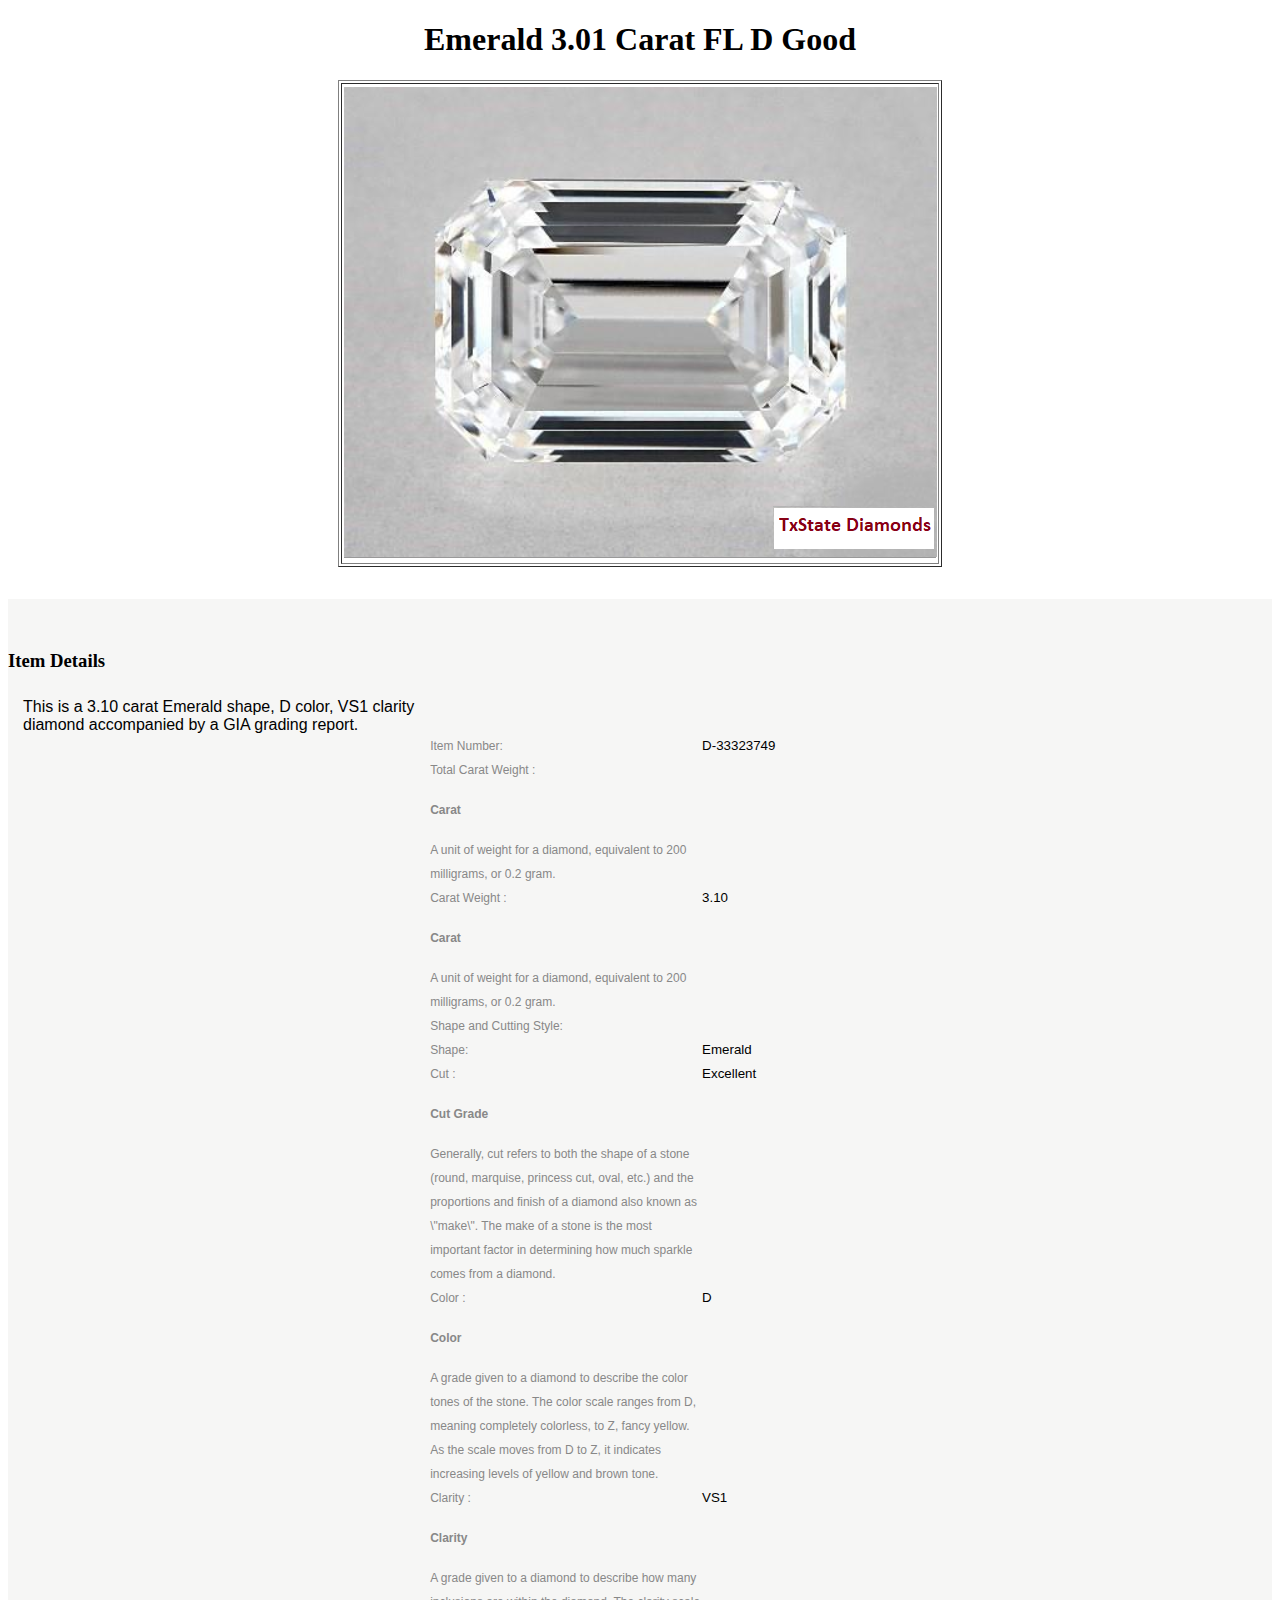
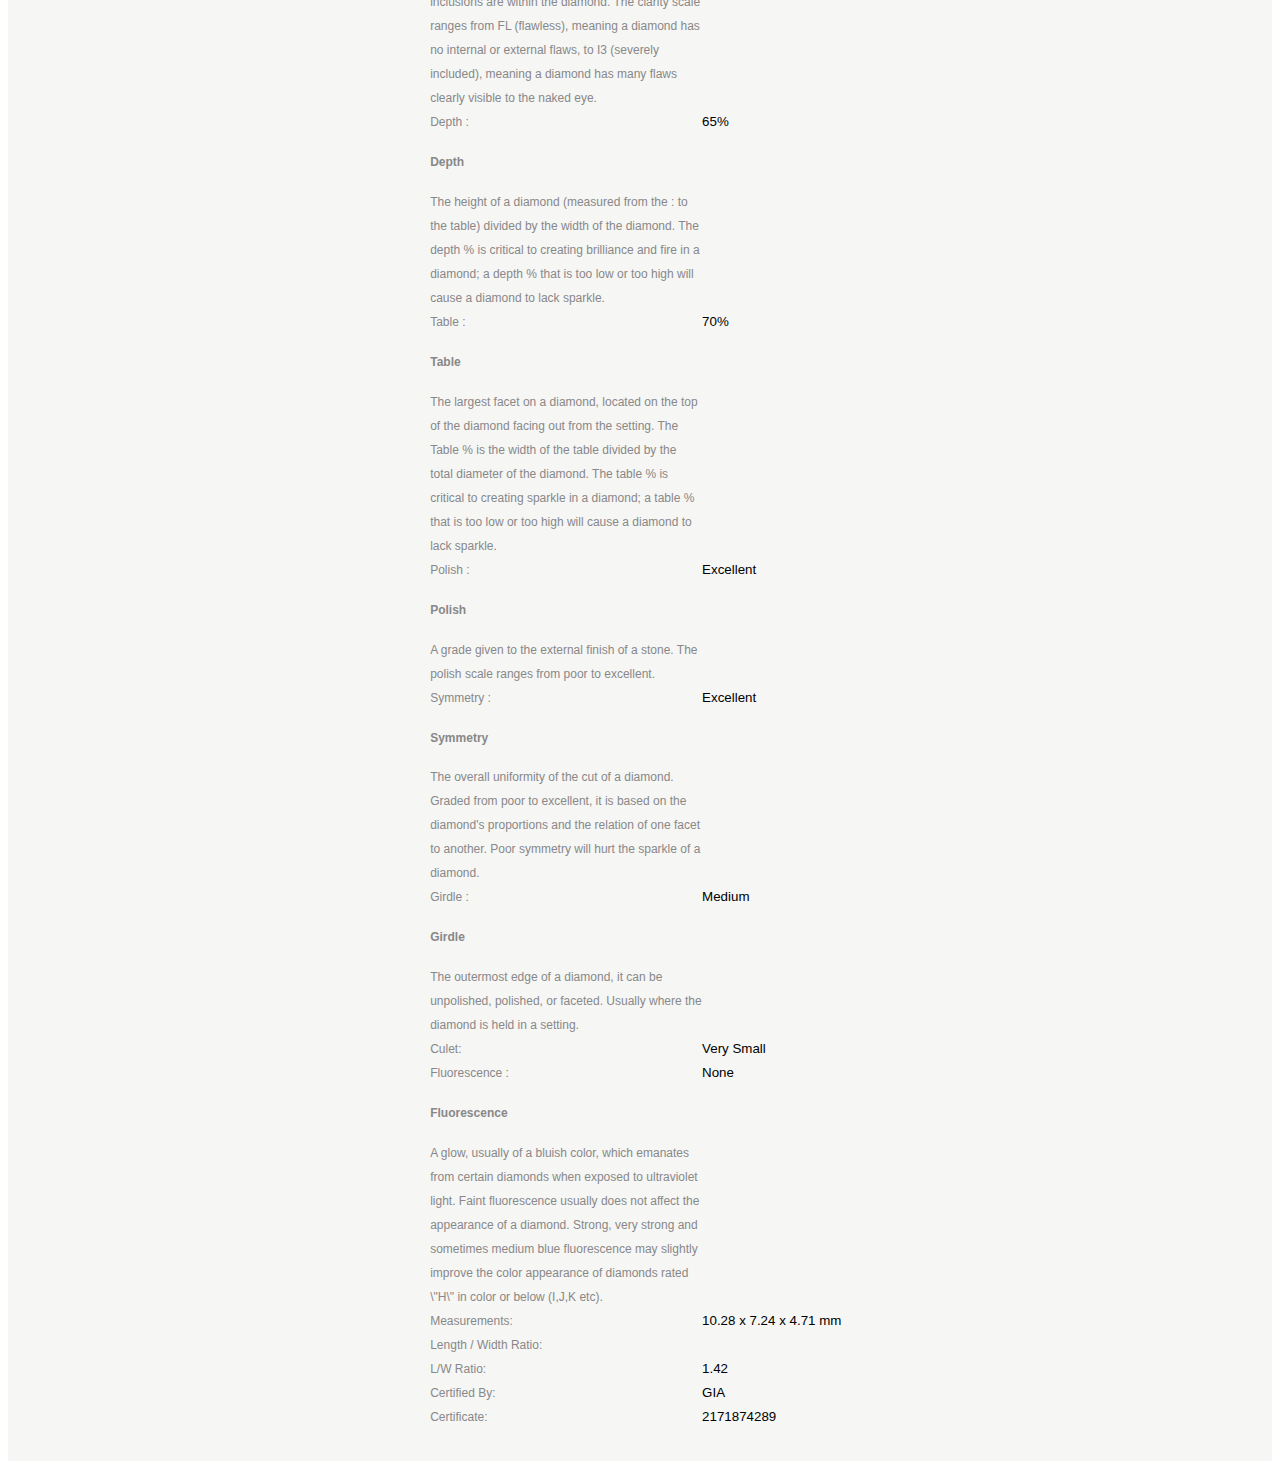
<file: web/emerald.html>
<!DOCTYPE html>
<html lang="en">
<head>
    <meta charset="UTF-8">
    <title>Emerald Diamond Info</title>
    <link rel="stylesheet" href="CSS/Styles.css" type="text/css"/>
</head>
<body>
<h1> Emerald 3.01 Carat FL D Good </h1>
<table align="center" border="auto">
    <th>
        <img src="photos/Emerald3.01_D_FL_Good_101,060.00.png" >
    </th>
</table>

<div class="product-details col-sm-12 col-xs-12">
    <h3>Item Details</h3>
    <span>
                This is a
                3.10 carat Emerald shape, D color, VS1 clarity diamond accompanied by a GIA grading report.
            </span>
    <ul class="solo diamond">
        <li class="field">
            Item Number:
        </li>
        <li>
            D-33323749
        </li>

        <li class="desktop field info-block" title="Carat">
            Total Carat Weight <a class="info-anchor" href="//www.adiamor.com/Education/Carat-Weight"><i class="fa fa-question-circle"></i></a>:
            <div class="info-tooltip">
                <h4>Carat</h4>
                A unit of weight for a diamond, equivalent to 200 milligrams, or 0.2 gram.
            </div>
        </li>
        <li class="phone field info-block" title="Carat">
            Carat Weight <a class="info-anchor" href="//www.adiamor.com/Education/Carat-Weight"><i class="fa fa-question-circle"></i></a>:
            <div class="info-tooltip">
                <h4>Carat</h4>
                A unit of weight for a diamond, equivalent to 200 milligrams, or 0.2 gram.
            </div>
        </li>
        <li>
            3.10
        </li>
        <li class="desktop field">
            Shape and Cutting Style:
        </li>
        <li class="phone field">
            Shape:
        </li>
        <li>
            Emerald
        </li>
        <li class="field info-block" title="Cut">
            Cut <a class="info-anchor" href="//www.adiamor.com/Education/Diamond-Cut"><i class="fa fa-question-circle"></i></a>:
            <div class="info-tooltip">
                <h4>Cut Grade</h4>
                Generally, cut refers to both the shape of a stone (round, marquise, princess cut, oval, etc.) and the proportions and finish of a diamond also known as \"make\".  The make of a stone is the most important factor in determining how much sparkle comes from a diamond.
            </div>
        </li>
        <li>
            Excellent
        </li>
        <li class="field info-block" title="Color">
            Color <a class="info-anchor" href="//www.adiamor.com/Education/Diamond-Color"><i class="fa fa-question-circle"></i></a>:
            <div class="info-tooltip">
                <h4>Color</h4>
                A grade given to a diamond to describe the color tones of the stone. The color scale ranges from D, meaning completely colorless, to Z, fancy yellow. As the scale moves from D to Z, it indicates increasing levels of yellow and brown tone.
            </div>
        </li>
        <li>
            D
        </li>
        <li class="field info-block" title="Clarity">
            Clarity <a class="info-anchor" href="//www.adiamor.com/Education/Diamond-Clarity"><i class="fa fa-question-circle"></i></a>:
            <div class="info-tooltip">
                <h4>Clarity</h4>
                A grade given to a diamond to describe how many inclusions are within the diamond. The clarity scale ranges from FL (flawless), meaning a diamond has no internal or external flaws, to I3 (severely included), meaning a diamond has many flaws clearly visible to the naked eye.
            </div>
        </li>
        <li>
            VS1
        </li>
        <li class="field info-block" title="Depth">
            Depth <a class="info-anchor" href="//www.adiamor.com/Education/Diamond-Education"><i class="fa fa-question-circle"></i></a>:
            <div class="info-tooltip">
                <h4>Depth</h4>
                The height of a diamond (measured from the : to the table) divided by the width of the diamond. The depth % is critical to creating brilliance and fire in a diamond; a depth % that is too low or too high will cause a diamond to lack sparkle.
            </div>
        </li>
        <li>
            65%
        </li>
        <li class="field info-block" title="Table">
            Table <a class="info-anchor" href="//www.adiamor.com/Education/Diamond-Education"><i class="fa fa-question-circle"></i></a>:
            <div class="info-tooltip">
                <h4>Table</h4>
                The largest facet on a diamond, located on the top of the diamond facing out from the setting. The Table % is the width of the table divided by the total diameter of the diamond. The table % is critical to creating sparkle in a diamond; a table % that is too low or too high will cause a diamond to lack sparkle.
            </div>
        </li>
        <li>
            70%
        </li>
        <li class="field info-block" title="Polish">
            Polish <a class="info-anchor" href="//www.adiamor.com/Education/Diamond-Education"><i class="fa fa-question-circle"></i></a>:
            <div class="info-tooltip">
                <h4>Polish</h4>
                A grade given to the external finish of a stone. The polish scale ranges from poor to excellent.
            </div>
        </li>
        <li>
            Excellent
        </li>
        <li class="field info-block" title="Symmetry">
            Symmetry <a class="info-anchor" href="//www.adiamor.com/Education/Diamond-Education"><i class="fa fa-question-circle"></i></a>:
            <div class="info-tooltip">
                <h4>Symmetry</h4>
                The overall uniformity of the cut of a diamond. Graded from poor to excellent, it is based on the diamond's proportions and the relation of one facet to another.  Poor symmetry will hurt the sparkle of a diamond.
            </div>
        </li>
        <li>
            Excellent
        </li>
        <li class="field info-block" title="Girdle">
            Girdle <a class="info-anchor" href="//www.adiamor.com/Education/Diamond-Education"><i class="fa fa-question-circle"></i></a>:
            <div class="info-tooltip">
                <h4>Girdle</h4>
                The outermost edge of a diamond, it can be unpolished, polished, or faceted. Usually where the diamond is held in a setting.
            </div>
        </li>
        <li>
            Medium
        </li>
        <li class="field">
            Culet:
        </li>
        <li>
            Very Small
        </li>
        <li class="field info-block" title="Fluorescence">
            Fluorescence <a class="info-anchor" href="//www.adiamor.com/Education/Diamond-Education"><i class="fa fa-question-circle"></i></a>:
            <div class="info-tooltip">
                <h4>Fluorescence</h4>
                A glow, usually of a bluish color, which emanates from certain diamonds when exposed to ultraviolet light. Faint fluorescence usually does not affect the appearance of a diamond. Strong, very strong and sometimes medium blue fluorescence may slightly improve the color appearance of diamonds rated \"H\" in color or below (I,J,K etc).
            </div>
        </li>
        <li>
            None
        </li>
        <li class="field">
            Measurements:
        </li>
        <li>
            10.28 x 7.24 x 4.71 mm
        </li>
        <li class="desktop field">
            Length / Width Ratio:
        </li>
        <li class="phone field">
            L/W Ratio:
        </li>
        <li>
            1.42
        </li>

        <li class="field">
            Certified By:
        </li>
        <li>
            GIA
        </li>
        <li class="field">
            Certificate:
        </li>
        <li>
            2171874289
        </li>
    </ul>
</div>
</body>
</html>
</file>
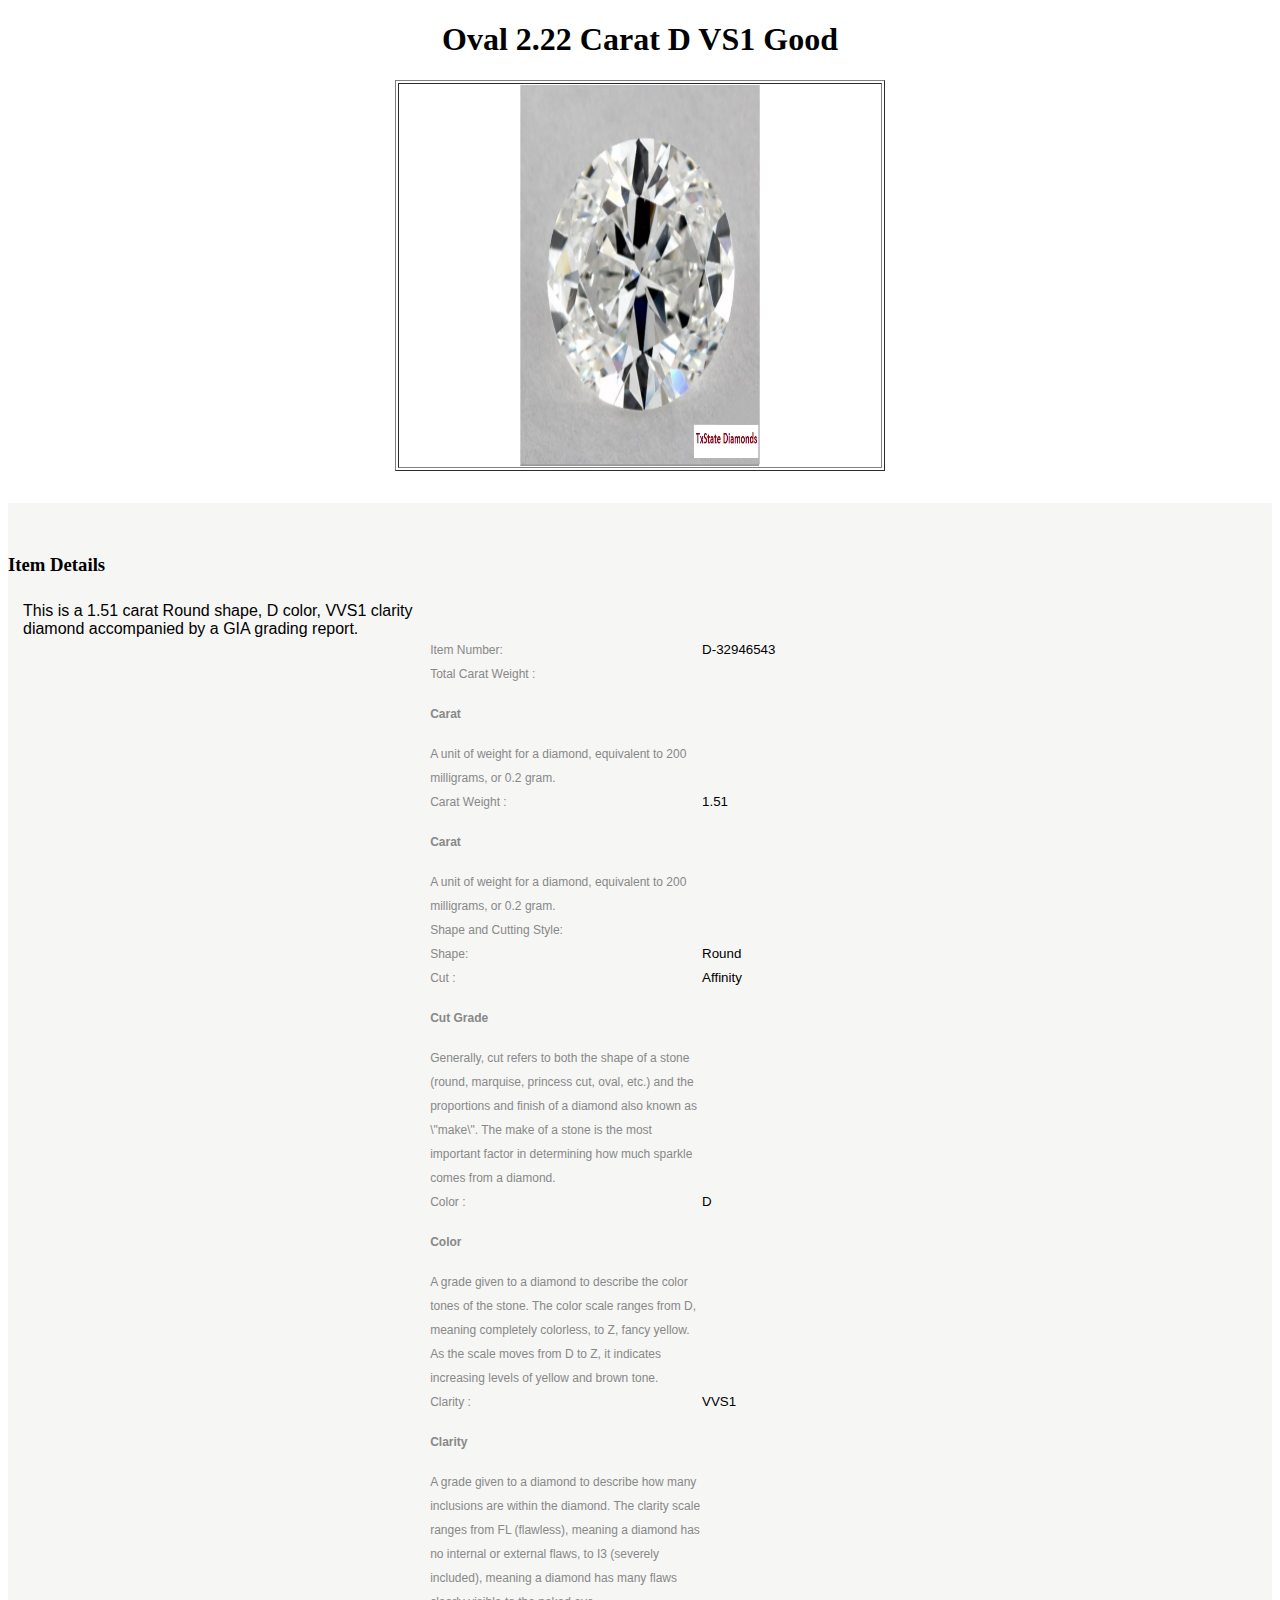
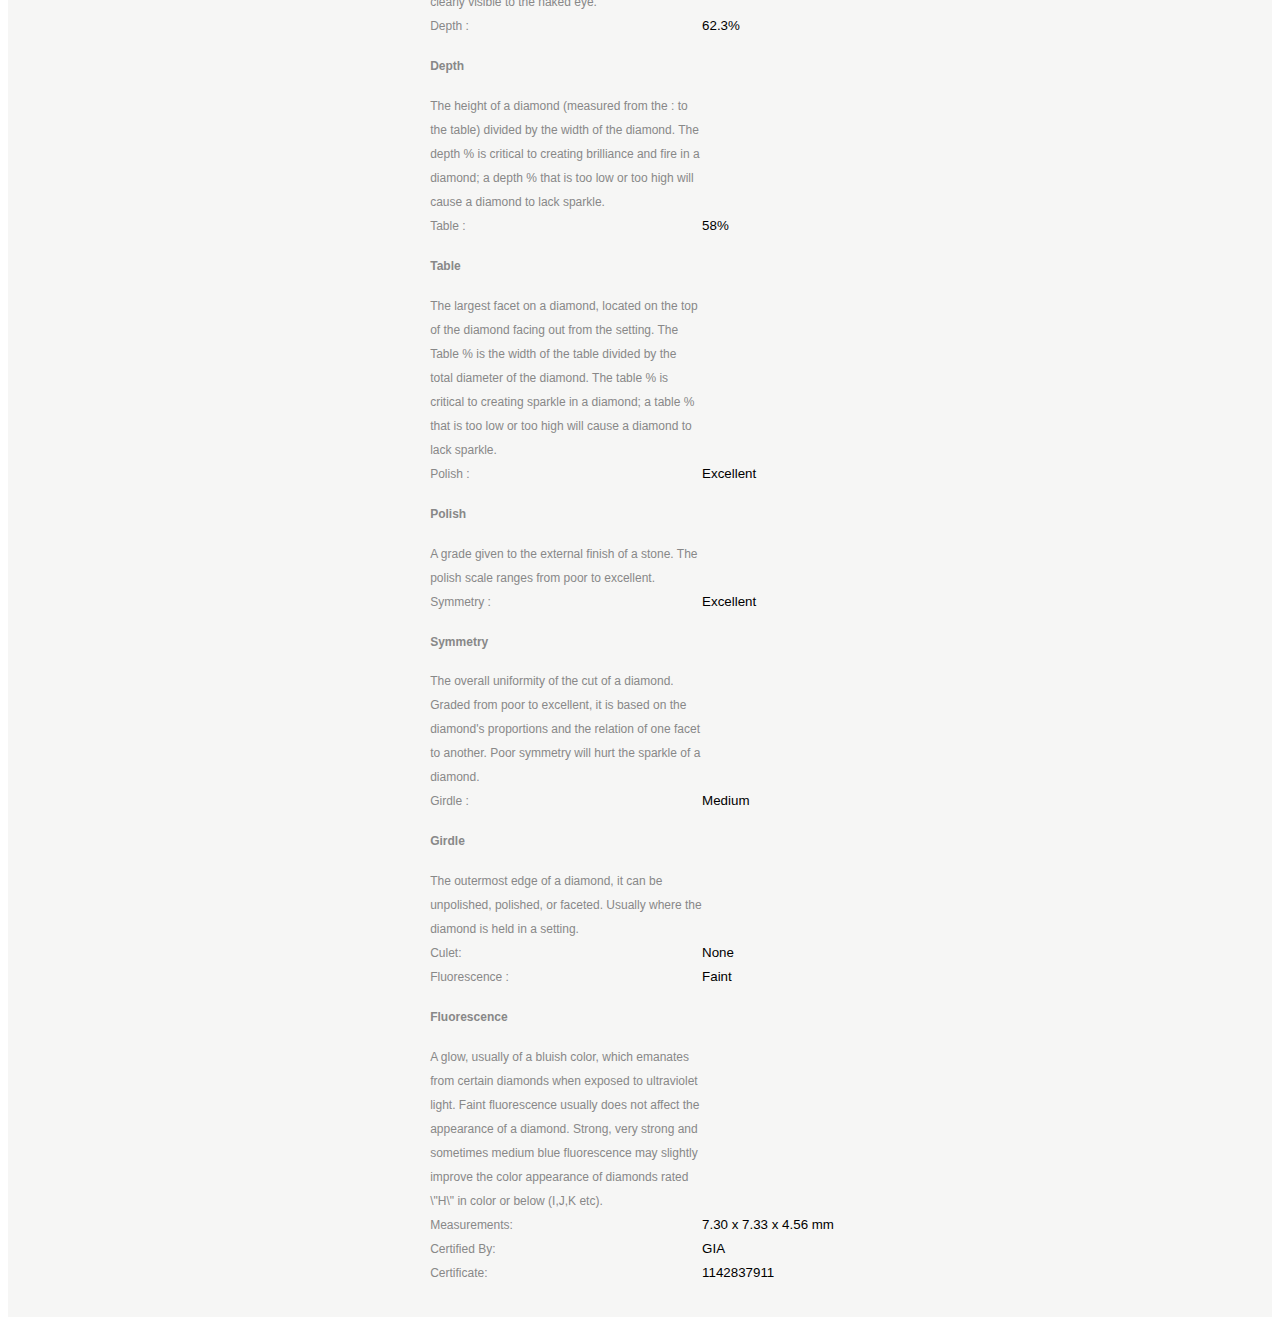
<file: web/oval.html>
<!DOCTYPE html>
<html lang="en">
<head>
    <meta charset="UTF-8">
    <title>Oval Diamond Info</title>
    <link rel="stylesheet" href="CSS/Styles.css" type="text/css"/>
</head>
<body>
<h1> Oval 2.22 Carat D VS1 Good </h1>
<table align="center" border="auto">
    <th>
        <img src="photos/Oval2.22_D_VS1_Good_33,090.00.png" width = "420" height = "381" class = "center">
    </th>
</table>
<div class="product-details col-sm-12 col-xs-12">
    <h3>Item Details</h3>
    <span>
                This is a
                1.51 carat Round shape, D color, VVS1 clarity diamond accompanied by a GIA grading report.
            </span>
    <ul class="solo diamond">
        <li class="field">
            Item Number:
        </li>
        <li>
            D-32946543
        </li>

        <li class="desktop field info-block" title="Carat">
            Total Carat Weight <a class="info-anchor" href="//www.adiamor.com/Education/Carat-Weight"><i class="fa fa-question-circle"></i></a>:
            <div class="info-tooltip">
                <h4>Carat</h4>
                A unit of weight for a diamond, equivalent to 200 milligrams, or 0.2 gram.
            </div>
        </li>
        <li class="phone field info-block" title="Carat">
            Carat Weight <a class="info-anchor" href="//www.adiamor.com/Education/Carat-Weight"><i class="fa fa-question-circle"></i></a>:
            <div class="info-tooltip">
                <h4>Carat</h4>
                A unit of weight for a diamond, equivalent to 200 milligrams, or 0.2 gram.
            </div>
        </li>
        <li>
            1.51
        </li>
        <li class="desktop field">
            Shape and Cutting Style:
        </li>
        <li class="phone field">
            Shape:
        </li>
        <li>
            Round
        </li>
        <li class="field info-block" title="Cut">
            Cut <a class="info-anchor" href="//www.adiamor.com/Education/Diamond-Cut"><i class="fa fa-question-circle"></i></a>:
            <div class="info-tooltip">
                <h4>Cut Grade</h4>
                Generally, cut refers to both the shape of a stone (round, marquise, princess cut, oval, etc.) and the proportions and finish of a diamond also known as \"make\".  The make of a stone is the most important factor in determining how much sparkle comes from a diamond.
            </div>
        </li>
        <li>
            Affinity
        </li>
        <li class="field info-block" title="Color">
            Color <a class="info-anchor" href="//www.adiamor.com/Education/Diamond-Color"><i class="fa fa-question-circle"></i></a>:
            <div class="info-tooltip">
                <h4>Color</h4>
                A grade given to a diamond to describe the color tones of the stone. The color scale ranges from D, meaning completely colorless, to Z, fancy yellow. As the scale moves from D to Z, it indicates increasing levels of yellow and brown tone.
            </div>
        </li>
        <li>
            D
        </li>
        <li class="field info-block" title="Clarity">
            Clarity <a class="info-anchor" href="//www.adiamor.com/Education/Diamond-Clarity"><i class="fa fa-question-circle"></i></a>:
            <div class="info-tooltip">
                <h4>Clarity</h4>
                A grade given to a diamond to describe how many inclusions are within the diamond. The clarity scale ranges from FL (flawless), meaning a diamond has no internal or external flaws, to I3 (severely included), meaning a diamond has many flaws clearly visible to the naked eye.
            </div>
        </li>
        <li>
            VVS1
        </li>
        <li class="field info-block" title="Depth">
            Depth <a class="info-anchor" href="//www.adiamor.com/Education/Diamond-Education"><i class="fa fa-question-circle"></i></a>:
            <div class="info-tooltip">
                <h4>Depth</h4>
                The height of a diamond (measured from the : to the table) divided by the width of the diamond. The depth % is critical to creating brilliance and fire in a diamond; a depth % that is too low or too high will cause a diamond to lack sparkle.
            </div>
        </li>
        <li>
            62.3%
        </li>
        <li class="field info-block" title="Table">
            Table <a class="info-anchor" href="//www.adiamor.com/Education/Diamond-Education"><i class="fa fa-question-circle"></i></a>:
            <div class="info-tooltip">
                <h4>Table</h4>
                The largest facet on a diamond, located on the top of the diamond facing out from the setting. The Table % is the width of the table divided by the total diameter of the diamond. The table % is critical to creating sparkle in a diamond; a table % that is too low or too high will cause a diamond to lack sparkle.
            </div>
        </li>
        <li>
            58%
        </li>
        <li class="field info-block" title="Polish">
            Polish <a class="info-anchor" href="//www.adiamor.com/Education/Diamond-Education"><i class="fa fa-question-circle"></i></a>:
            <div class="info-tooltip">
                <h4>Polish</h4>
                A grade given to the external finish of a stone. The polish scale ranges from poor to excellent.
            </div>
        </li>
        <li>
            Excellent
        </li>
        <li class="field info-block" title="Symmetry">
            Symmetry <a class="info-anchor" href="//www.adiamor.com/Education/Diamond-Education"><i class="fa fa-question-circle"></i></a>:
            <div class="info-tooltip">
                <h4>Symmetry</h4>
                The overall uniformity of the cut of a diamond. Graded from poor to excellent, it is based on the diamond's proportions and the relation of one facet to another.  Poor symmetry will hurt the sparkle of a diamond.
            </div>
        </li>
        <li>
            Excellent
        </li>
        <li class="field info-block" title="Girdle">
            Girdle <a class="info-anchor" href="//www.adiamor.com/Education/Diamond-Education"><i class="fa fa-question-circle"></i></a>:
            <div class="info-tooltip">
                <h4>Girdle</h4>
                The outermost edge of a diamond, it can be unpolished, polished, or faceted. Usually where the diamond is held in a setting.
            </div>
        </li>
        <li>
            Medium
        </li>
        <li class="field">
            Culet:
        </li>
        <li>
            None
        </li>
        <li class="field info-block" title="Fluorescence">
            Fluorescence <a class="info-anchor" href="//www.adiamor.com/Education/Diamond-Education"><i class="fa fa-question-circle"></i></a>:
            <div class="info-tooltip">
                <h4>Fluorescence</h4>
                A glow, usually of a bluish color, which emanates from certain diamonds when exposed to ultraviolet light. Faint fluorescence usually does not affect the appearance of a diamond. Strong, very strong and sometimes medium blue fluorescence may slightly improve the color appearance of diamonds rated \"H\" in color or below (I,J,K etc).
            </div>
        </li>
        <li>
            Faint
        </li>
        <li class="field">
            Measurements:
        </li>
        <li>
            7.30 x 7.33 x 4.56 mm
        </li>

        <li class="field">
            Certified By:
        </li>
        <li>
            GIA
        </li>
        <li class="field">
            Certificate:
        </li>
        <li>
            1142837911
        </li>
    </ul>
</div>
</file>
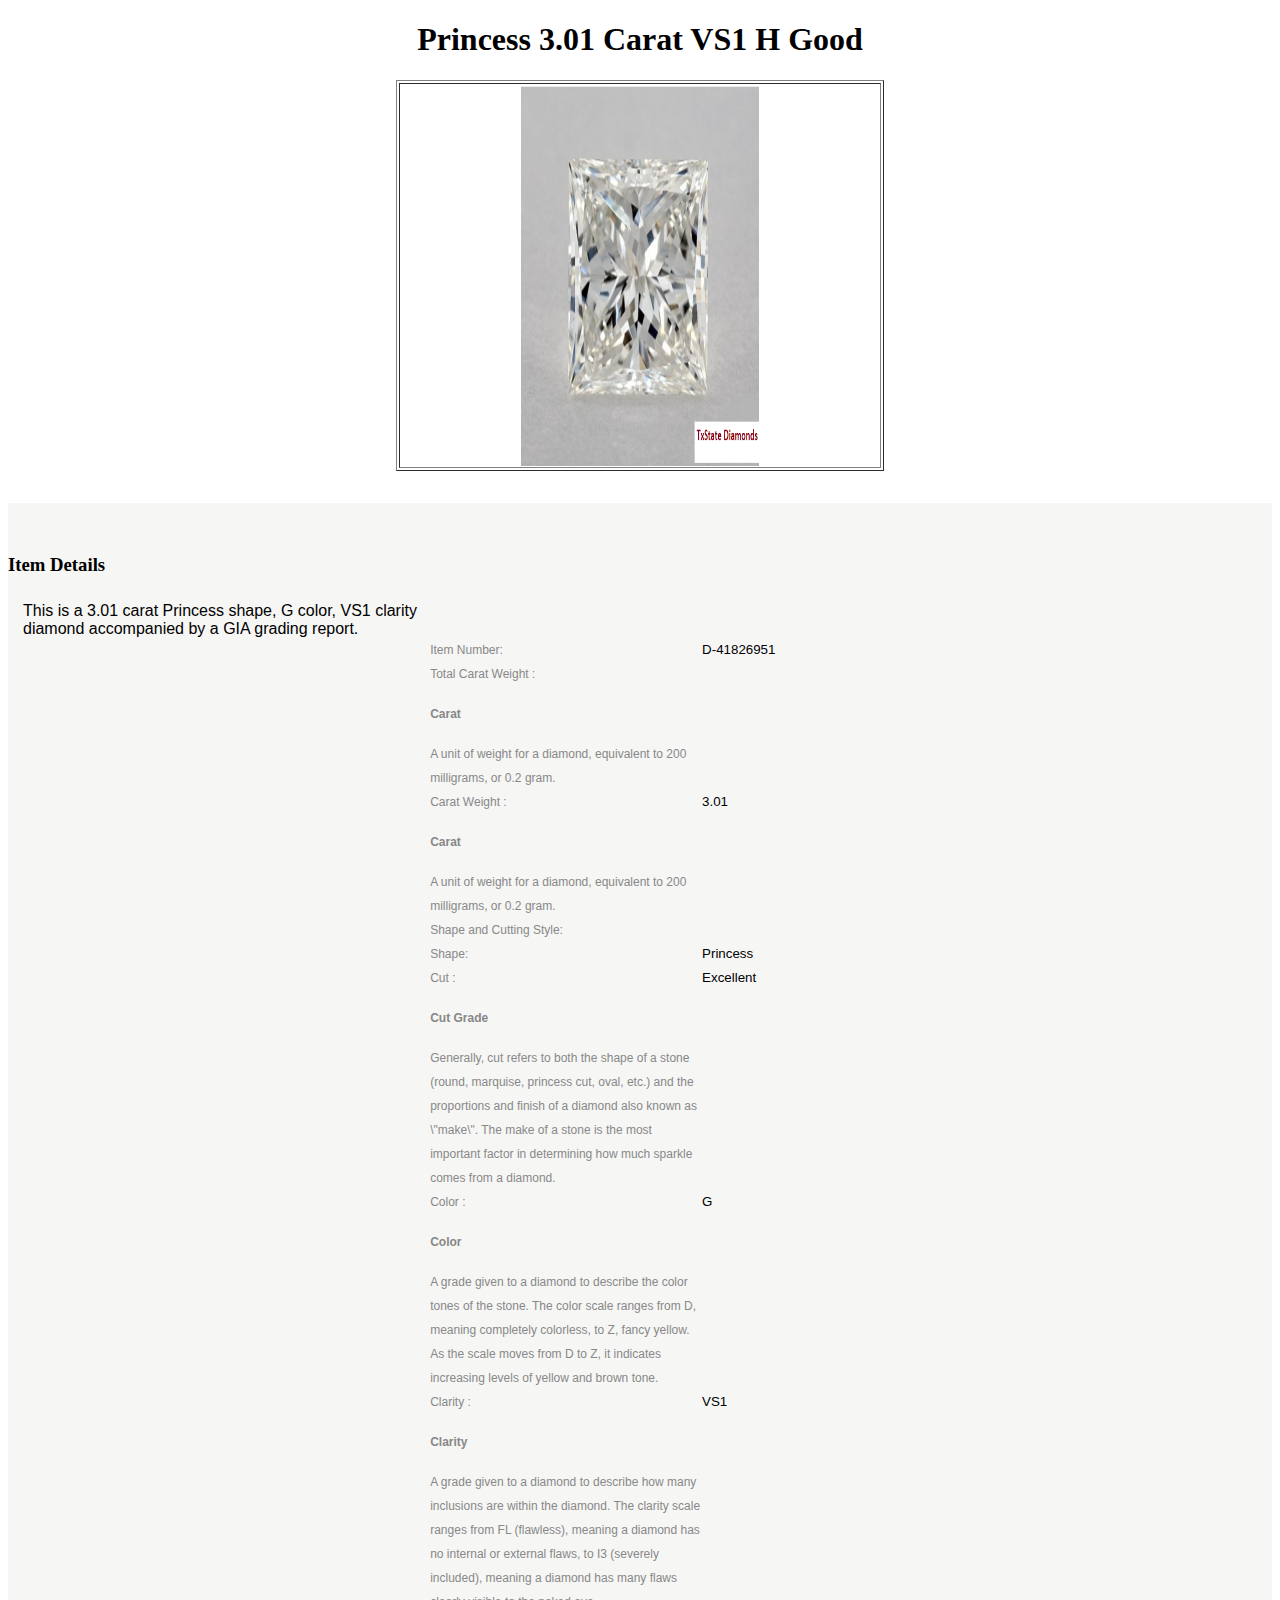
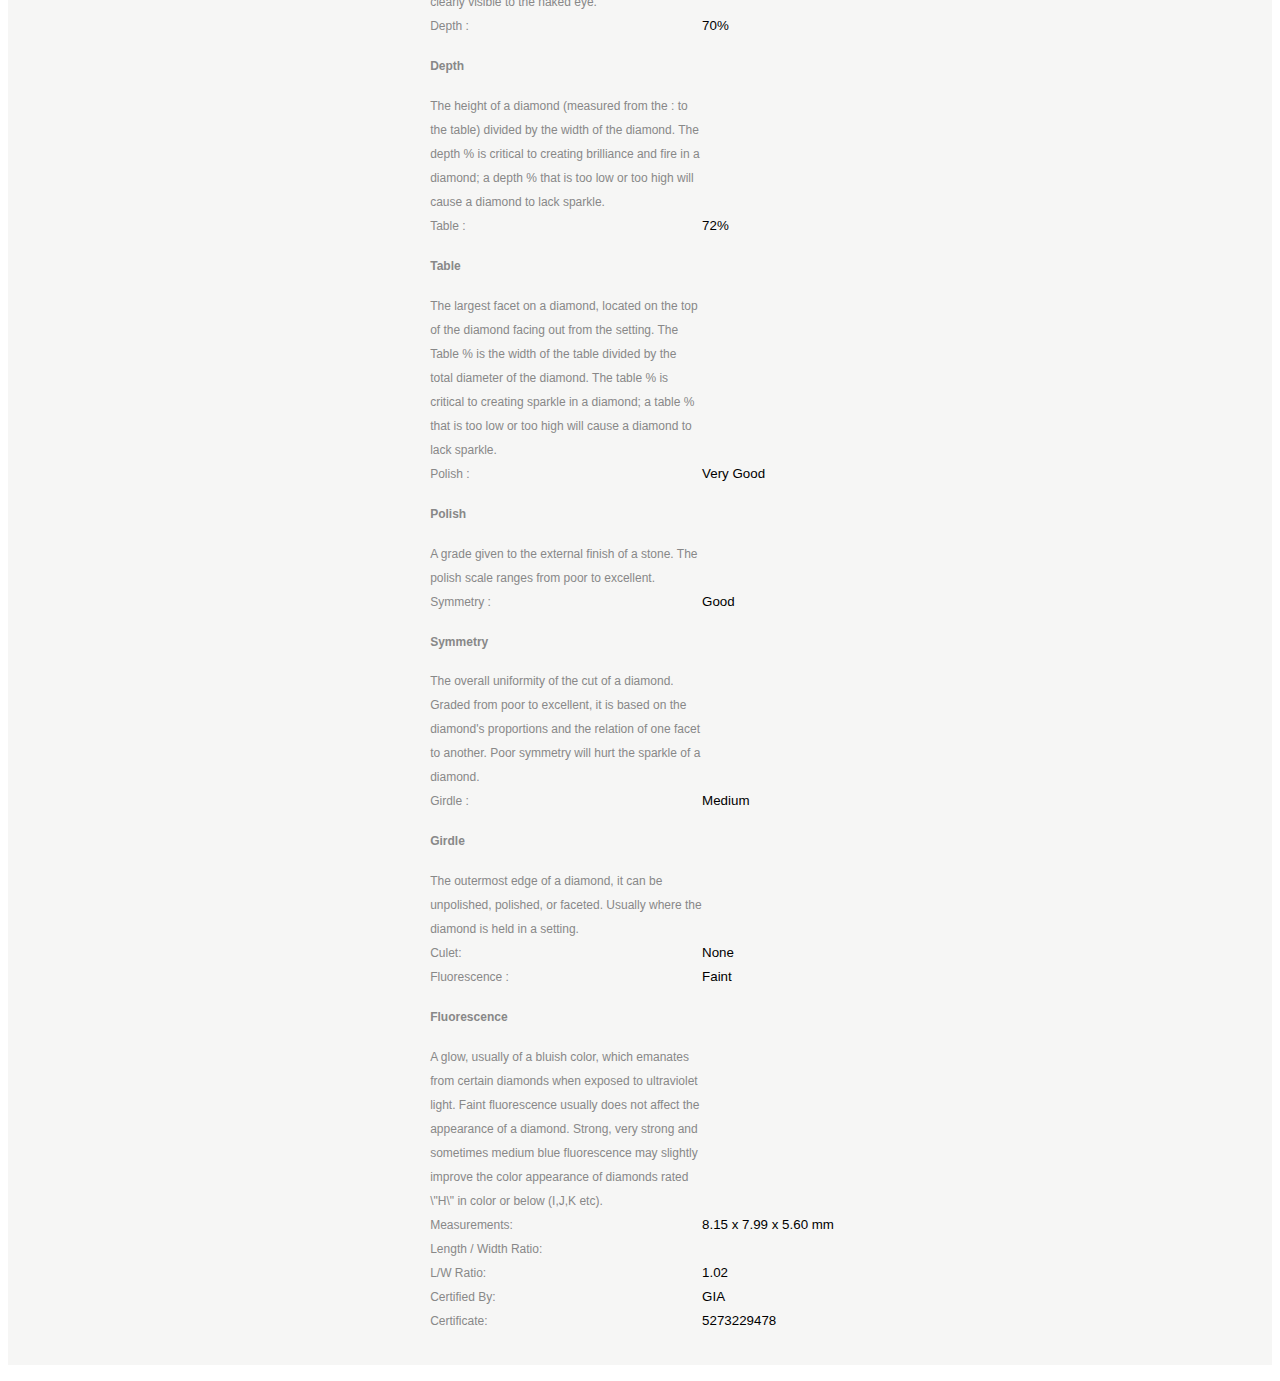
<file: web/princess.html>
<!DOCTYPE html>
<html lang="en">
<head>
    <meta charset="UTF-8">
    <title>Princess Diamond Info</title>
    <link rel="stylesheet" href="CSS/Styles.css" type="text/css"/>
</head>
<body>
<h1> Princess 3.01 Carat VS1 H Good </h1>
<table align="center" border="auto">
    <th>
        <img src="photos/Prin3.01_Good_VS1_H_32,100.00.png" width = "420" height = "381" class = "center">
    </th>
</table>

<div class="product-details col-sm-12 col-xs-12">
    <h3>Item Details</h3>
    <span>
                This is a
                3.01 carat Princess shape, G color, VS1 clarity diamond accompanied by a GIA grading report.
            </span>
    <ul class="solo diamond">
        <li class="field">
            Item Number:
        </li>
        <li>
            D-41826951
        </li>

        <li class="desktop field info-block" title="Carat">
            Total Carat Weight <a class="info-anchor" href="//www.adiamor.com/Education/Carat-Weight"><i class="fa fa-question-circle"></i></a>:
            <div class="info-tooltip">
                <h4>Carat</h4>
                A unit of weight for a diamond, equivalent to 200 milligrams, or 0.2 gram.
            </div>
        </li>
        <li class="phone field info-block" title="Carat">
            Carat Weight <a class="info-anchor" href="//www.adiamor.com/Education/Carat-Weight"><i class="fa fa-question-circle"></i></a>:
            <div class="info-tooltip">
                <h4>Carat</h4>
                A unit of weight for a diamond, equivalent to 200 milligrams, or 0.2 gram.
            </div>
        </li>
        <li>
            3.01
        </li>
        <li class="desktop field">
            Shape and Cutting Style:
        </li>
        <li class="phone field">
            Shape:
        </li>
        <li>
            Princess
        </li>
        <li class="field info-block" title="Cut">
            Cut <a class="info-anchor" href="//www.adiamor.com/Education/Diamond-Cut"><i class="fa fa-question-circle"></i></a>:
            <div class="info-tooltip">
                <h4>Cut Grade</h4>
                Generally, cut refers to both the shape of a stone (round, marquise, princess cut, oval, etc.) and the proportions and finish of a diamond also known as \"make\".  The make of a stone is the most important factor in determining how much sparkle comes from a diamond.
            </div>
        </li>
        <li>
            Excellent
        </li>
        <li class="field info-block" title="Color">
            Color <a class="info-anchor" href="//www.adiamor.com/Education/Diamond-Color"><i class="fa fa-question-circle"></i></a>:
            <div class="info-tooltip">
                <h4>Color</h4>
                A grade given to a diamond to describe the color tones of the stone. The color scale ranges from D, meaning completely colorless, to Z, fancy yellow. As the scale moves from D to Z, it indicates increasing levels of yellow and brown tone.
            </div>
        </li>
        <li>
            G
        </li>
        <li class="field info-block" title="Clarity">
            Clarity <a class="info-anchor" href="//www.adiamor.com/Education/Diamond-Clarity"><i class="fa fa-question-circle"></i></a>:
            <div class="info-tooltip">
                <h4>Clarity</h4>
                A grade given to a diamond to describe how many inclusions are within the diamond. The clarity scale ranges from FL (flawless), meaning a diamond has no internal or external flaws, to I3 (severely included), meaning a diamond has many flaws clearly visible to the naked eye.
            </div>
        </li>
        <li>
            VS1
        </li>
        <li class="field info-block" title="Depth">
            Depth <a class="info-anchor" href="//www.adiamor.com/Education/Diamond-Education"><i class="fa fa-question-circle"></i></a>:
            <div class="info-tooltip">
                <h4>Depth</h4>
                The height of a diamond (measured from the : to the table) divided by the width of the diamond. The depth % is critical to creating brilliance and fire in a diamond; a depth % that is too low or too high will cause a diamond to lack sparkle.
            </div>
        </li>
        <li>
            70%
        </li>
        <li class="field info-block" title="Table">
            Table <a class="info-anchor" href="//www.adiamor.com/Education/Diamond-Education"><i class="fa fa-question-circle"></i></a>:
            <div class="info-tooltip">
                <h4>Table</h4>
                The largest facet on a diamond, located on the top of the diamond facing out from the setting. The Table % is the width of the table divided by the total diameter of the diamond. The table % is critical to creating sparkle in a diamond; a table % that is too low or too high will cause a diamond to lack sparkle.
            </div>
        </li>
        <li>
            72%
        </li>
        <li class="field info-block" title="Polish">
            Polish <a class="info-anchor" href="//www.adiamor.com/Education/Diamond-Education"><i class="fa fa-question-circle"></i></a>:
            <div class="info-tooltip">
                <h4>Polish</h4>
                A grade given to the external finish of a stone. The polish scale ranges from poor to excellent.
            </div>
        </li>
        <li>
            Very Good
        </li>
        <li class="field info-block" title="Symmetry">
            Symmetry <a class="info-anchor" href="//www.adiamor.com/Education/Diamond-Education"><i class="fa fa-question-circle"></i></a>:
            <div class="info-tooltip">
                <h4>Symmetry</h4>
                The overall uniformity of the cut of a diamond. Graded from poor to excellent, it is based on the diamond's proportions and the relation of one facet to another.  Poor symmetry will hurt the sparkle of a diamond.
            </div>
        </li>
        <li>
            Good
        </li>
        <li class="field info-block" title="Girdle">
            Girdle <a class="info-anchor" href="//www.adiamor.com/Education/Diamond-Education"><i class="fa fa-question-circle"></i></a>:
            <div class="info-tooltip">
                <h4>Girdle</h4>
                The outermost edge of a diamond, it can be unpolished, polished, or faceted. Usually where the diamond is held in a setting.
            </div>
        </li>
        <li>
            Medium
        </li>
        <li class="field">
            Culet:
        </li>
        <li>
            None
        </li>
        <li class="field info-block" title="Fluorescence">
            Fluorescence <a class="info-anchor" href="//www.adiamor.com/Education/Diamond-Education"><i class="fa fa-question-circle"></i></a>:
            <div class="info-tooltip">
                <h4>Fluorescence</h4>
                A glow, usually of a bluish color, which emanates from certain diamonds when exposed to ultraviolet light. Faint fluorescence usually does not affect the appearance of a diamond. Strong, very strong and sometimes medium blue fluorescence may slightly improve the color appearance of diamonds rated \"H\" in color or below (I,J,K etc).
            </div>
        </li>
        <li>
            Faint
        </li>
        <li class="field">
            Measurements:
        </li>
        <li>
            8.15 x 7.99 x 5.60 mm
        </li>
        <li class="desktop field">
            Length / Width Ratio:
        </li>
        <li class="phone field">
            L/W Ratio:
        </li>
        <li>
            1.02
        </li>

        <li class="field">
            Certified By:
        </li>
        <li>
            GIA
        </li>
        <li class="field">
            Certificate:
        </li>
        <li>
            5273229478
        </li>
    </ul>
</div>
</body>
</html>
</file>
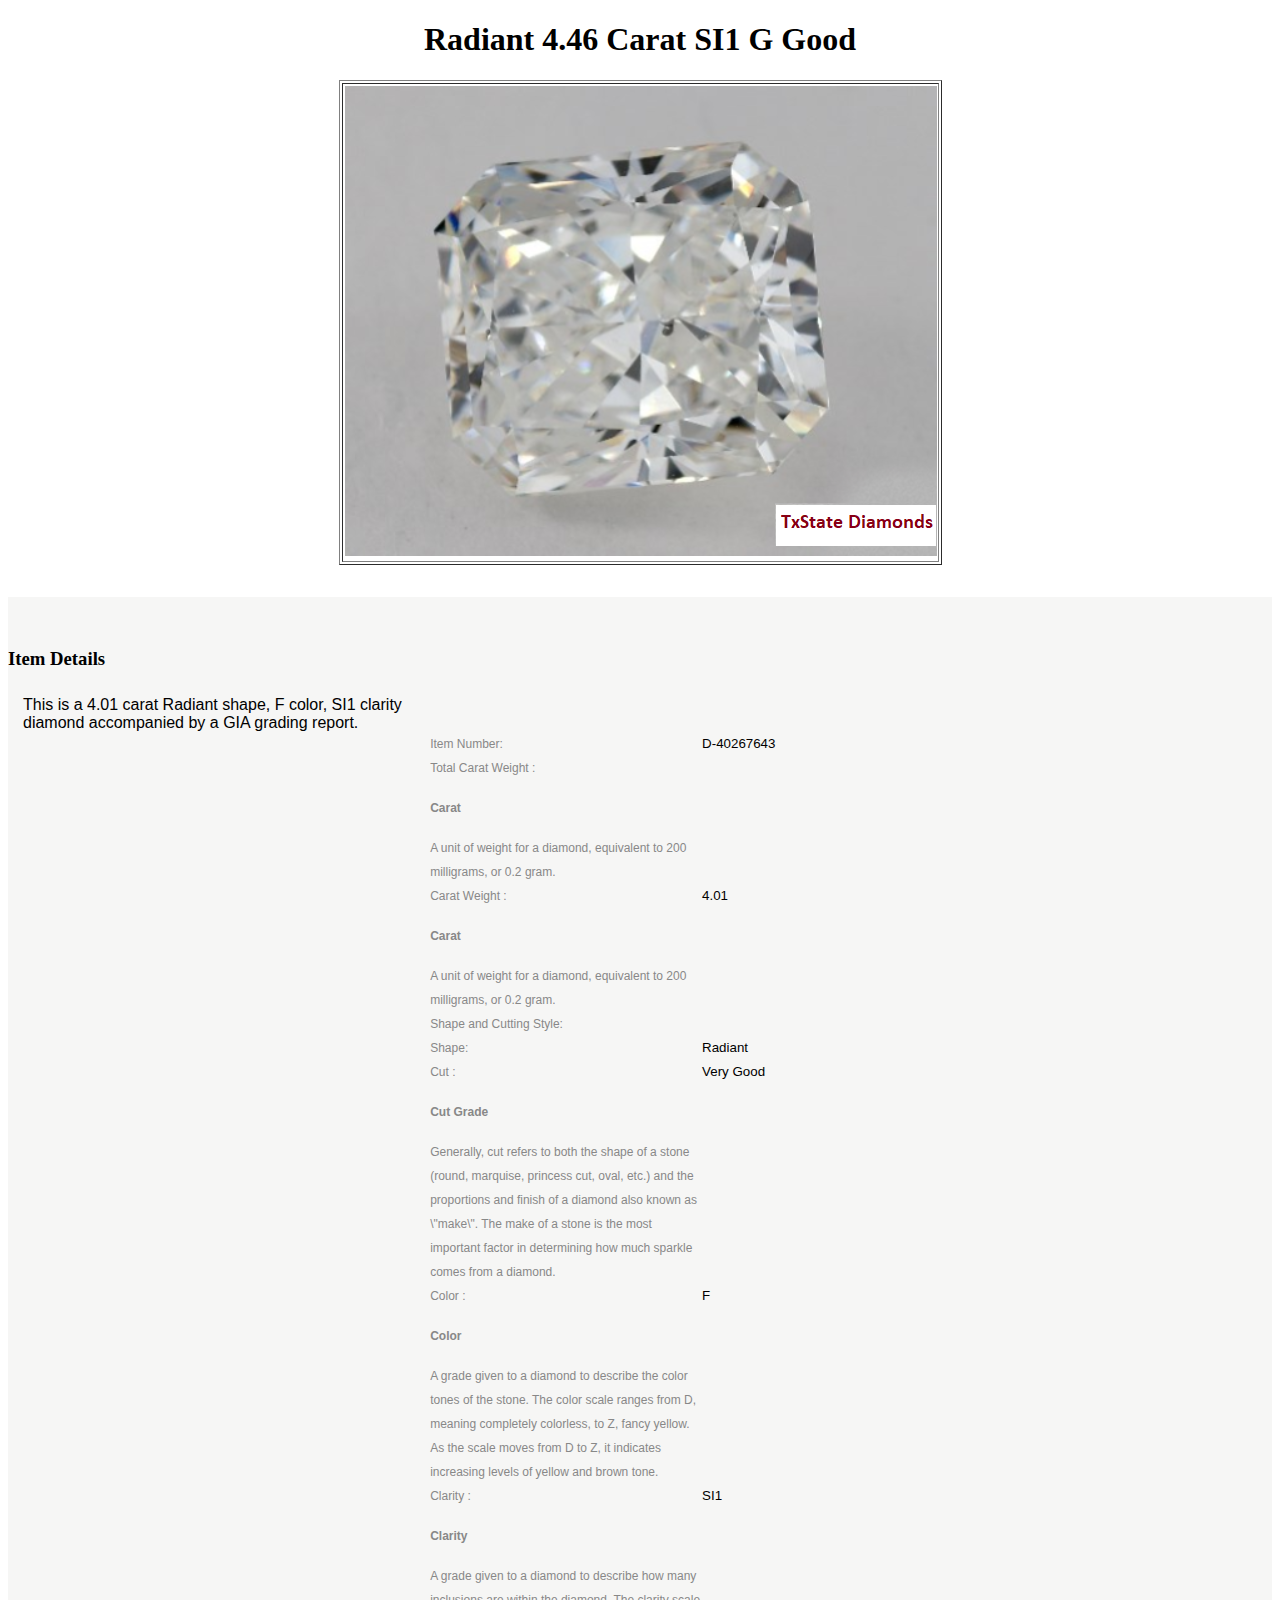
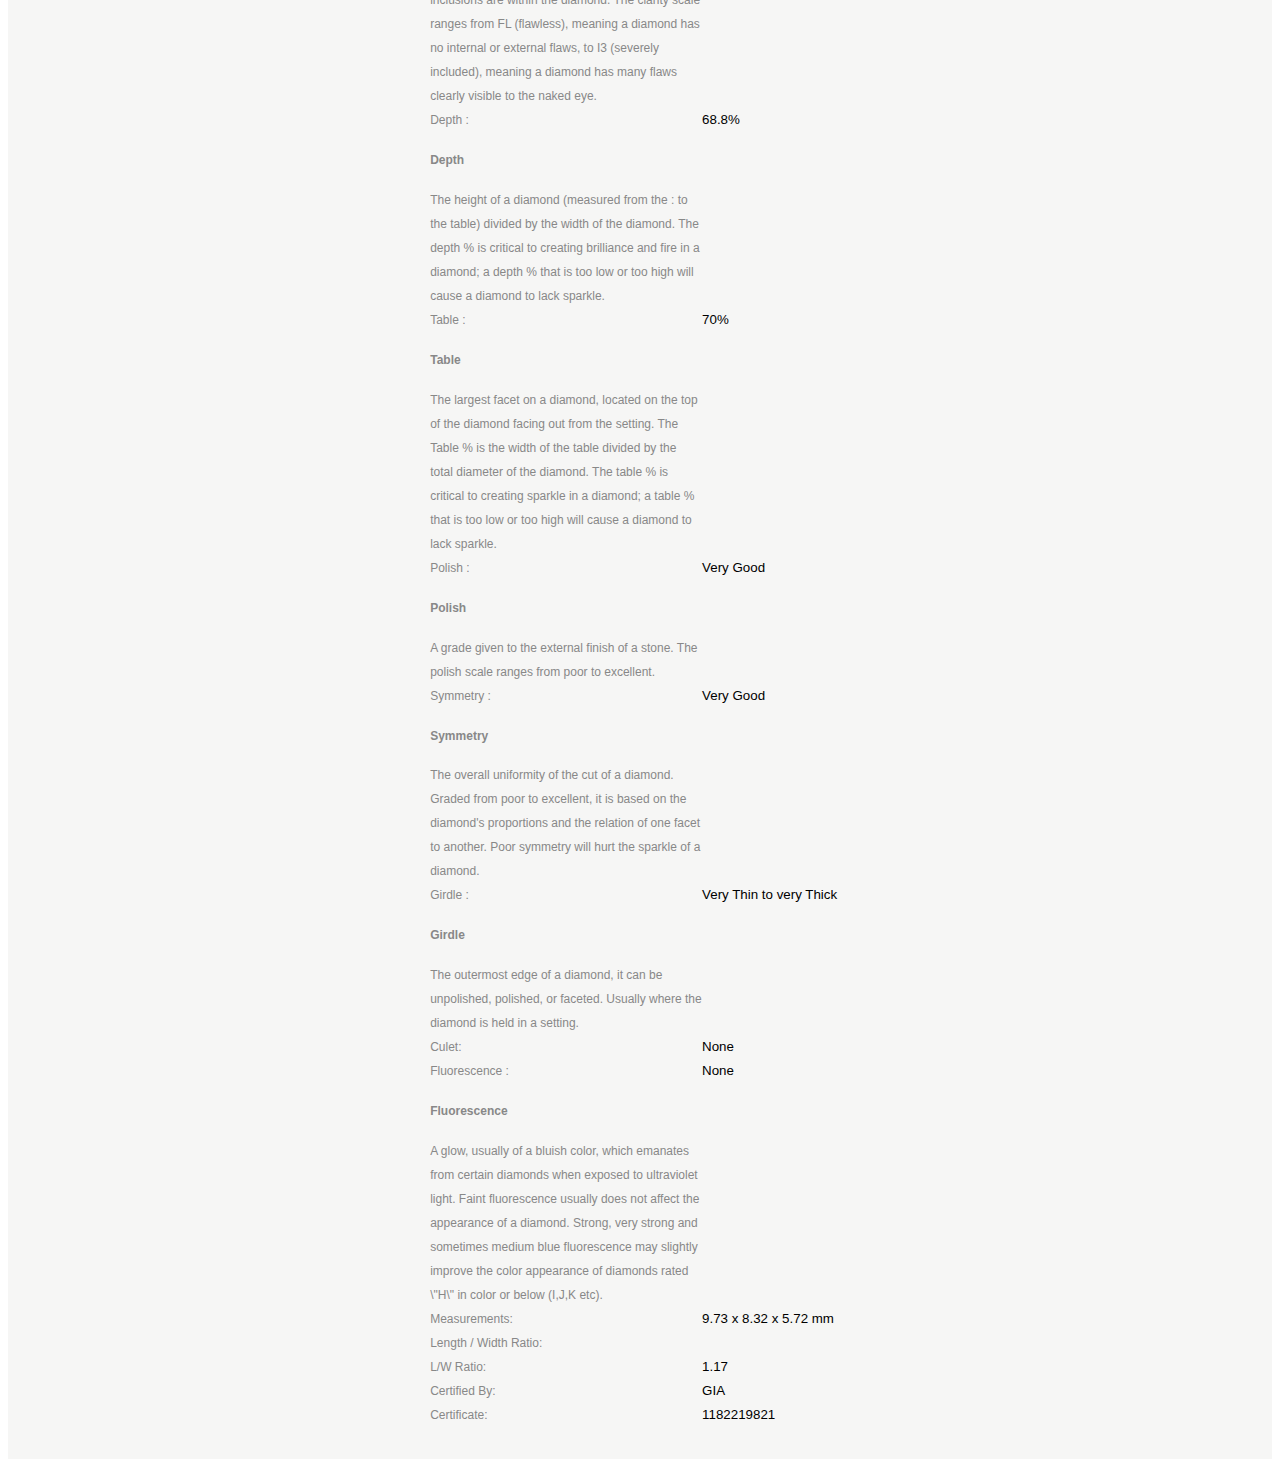
<file: web/radiant.html>
<!DOCTYPE html>
<html lang="en">
<head>
    <meta charset="UTF-8">
    <title>Radiant Diamond Info</title>
    <link rel="stylesheet" href="CSS/Styles.css" type="text/css"/>
</head>
<body>
<h1> Radiant 4.46 Carat SI1 G Good </h1>
<table align="center" border="auto">
    <th>
        <img src="photos/Radiant4.46_Good_SI1_G_68,510.00.png" >
    </th>
</table>
<div class="product-details col-sm-12 col-xs-12">
    <h3>Item Details</h3>
    <span>
                This is a
                4.01 carat Radiant shape, F color, SI1 clarity diamond accompanied by a GIA grading report.
            </span>
    <ul class="solo diamond">
        <li class="field">
            Item Number:
        </li>
        <li>
            D-40267643
        </li>

        <li class="desktop field info-block" title="Carat">
            Total Carat Weight <a class="info-anchor" href="//www.adiamor.com/Education/Carat-Weight"><i class="fa fa-question-circle"></i></a>:
            <div class="info-tooltip">
                <h4>Carat</h4>
                A unit of weight for a diamond, equivalent to 200 milligrams, or 0.2 gram.
            </div>
        </li>
        <li class="phone field info-block" title="Carat">
            Carat Weight <a class="info-anchor" href="//www.adiamor.com/Education/Carat-Weight"><i class="fa fa-question-circle"></i></a>:
            <div class="info-tooltip">
                <h4>Carat</h4>
                A unit of weight for a diamond, equivalent to 200 milligrams, or 0.2 gram.
            </div>
        </li>
        <li>
            4.01
        </li>
        <li class="desktop field">
            Shape and Cutting Style:
        </li>
        <li class="phone field">
            Shape:
        </li>
        <li>
            Radiant
        </li>
        <li class="field info-block" title="Cut">
            Cut <a class="info-anchor" href="//www.adiamor.com/Education/Diamond-Cut"><i class="fa fa-question-circle"></i></a>:
            <div class="info-tooltip">
                <h4>Cut Grade</h4>
                Generally, cut refers to both the shape of a stone (round, marquise, princess cut, oval, etc.) and the proportions and finish of a diamond also known as \"make\".  The make of a stone is the most important factor in determining how much sparkle comes from a diamond.
            </div>
        </li>
        <li>
            Very Good
        </li>
        <li class="field info-block" title="Color">
            Color <a class="info-anchor" href="//www.adiamor.com/Education/Diamond-Color"><i class="fa fa-question-circle"></i></a>:
            <div class="info-tooltip">
                <h4>Color</h4>
                A grade given to a diamond to describe the color tones of the stone. The color scale ranges from D, meaning completely colorless, to Z, fancy yellow. As the scale moves from D to Z, it indicates increasing levels of yellow and brown tone.
            </div>
        </li>
        <li>
            F
        </li>
        <li class="field info-block" title="Clarity">
            Clarity <a class="info-anchor" href="//www.adiamor.com/Education/Diamond-Clarity"><i class="fa fa-question-circle"></i></a>:
            <div class="info-tooltip">
                <h4>Clarity</h4>
                A grade given to a diamond to describe how many inclusions are within the diamond. The clarity scale ranges from FL (flawless), meaning a diamond has no internal or external flaws, to I3 (severely included), meaning a diamond has many flaws clearly visible to the naked eye.
            </div>
        </li>
        <li>
            SI1
        </li>
        <li class="field info-block" title="Depth">
            Depth <a class="info-anchor" href="//www.adiamor.com/Education/Diamond-Education"><i class="fa fa-question-circle"></i></a>:
            <div class="info-tooltip">
                <h4>Depth</h4>
                The height of a diamond (measured from the : to the table) divided by the width of the diamond. The depth % is critical to creating brilliance and fire in a diamond; a depth % that is too low or too high will cause a diamond to lack sparkle.
            </div>
        </li>
        <li>
            68.8%
        </li>
        <li class="field info-block" title="Table">
            Table <a class="info-anchor" href="//www.adiamor.com/Education/Diamond-Education"><i class="fa fa-question-circle"></i></a>:
            <div class="info-tooltip">
                <h4>Table</h4>
                The largest facet on a diamond, located on the top of the diamond facing out from the setting. The Table % is the width of the table divided by the total diameter of the diamond. The table % is critical to creating sparkle in a diamond; a table % that is too low or too high will cause a diamond to lack sparkle.
            </div>
        </li>
        <li>
            70%
        </li>
        <li class="field info-block" title="Polish">
            Polish <a class="info-anchor" href="//www.adiamor.com/Education/Diamond-Education"><i class="fa fa-question-circle"></i></a>:
            <div class="info-tooltip">
                <h4>Polish</h4>
                A grade given to the external finish of a stone. The polish scale ranges from poor to excellent.
            </div>
        </li>
        <li>
            Very Good
        </li>
        <li class="field info-block" title="Symmetry">
            Symmetry <a class="info-anchor" href="//www.adiamor.com/Education/Diamond-Education"><i class="fa fa-question-circle"></i></a>:
            <div class="info-tooltip">
                <h4>Symmetry</h4>
                The overall uniformity of the cut of a diamond. Graded from poor to excellent, it is based on the diamond's proportions and the relation of one facet to another.  Poor symmetry will hurt the sparkle of a diamond.
            </div>
        </li>
        <li>
            Very Good
        </li>
        <li class="field info-block" title="Girdle">
            Girdle <a class="info-anchor" href="//www.adiamor.com/Education/Diamond-Education"><i class="fa fa-question-circle"></i></a>:
            <div class="info-tooltip">
                <h4>Girdle</h4>
                The outermost edge of a diamond, it can be unpolished, polished, or faceted. Usually where the diamond is held in a setting.
            </div>
        </li>
        <li>
            Very Thin to very Thick
        </li>
        <li class="field">
            Culet:
        </li>
        <li>
            None
        </li>
        <li class="field info-block" title="Fluorescence">
            Fluorescence <a class="info-anchor" href="//www.adiamor.com/Education/Diamond-Education"><i class="fa fa-question-circle"></i></a>:
            <div class="info-tooltip">
                <h4>Fluorescence</h4>
                A glow, usually of a bluish color, which emanates from certain diamonds when exposed to ultraviolet light. Faint fluorescence usually does not affect the appearance of a diamond. Strong, very strong and sometimes medium blue fluorescence may slightly improve the color appearance of diamonds rated \"H\" in color or below (I,J,K etc).
            </div>
        </li>
        <li>
            None
        </li>
        <li class="field">
            Measurements:
        </li>
        <li>
            9.73 x 8.32 x 5.72 mm
        </li>
        <li class="desktop field">
            Length / Width Ratio:
        </li>
        <li class="phone field">
            L/W Ratio:
        </li>
        <li>
            1.17
        </li>

        <li class="field">
            Certified By:
        </li>
        <li>
            GIA
        </li>
        <li class="field">
            Certificate:
        </li>
        <li>
            1182219821
        </li>
    </ul>
</div>
</body>
</html>
</file>
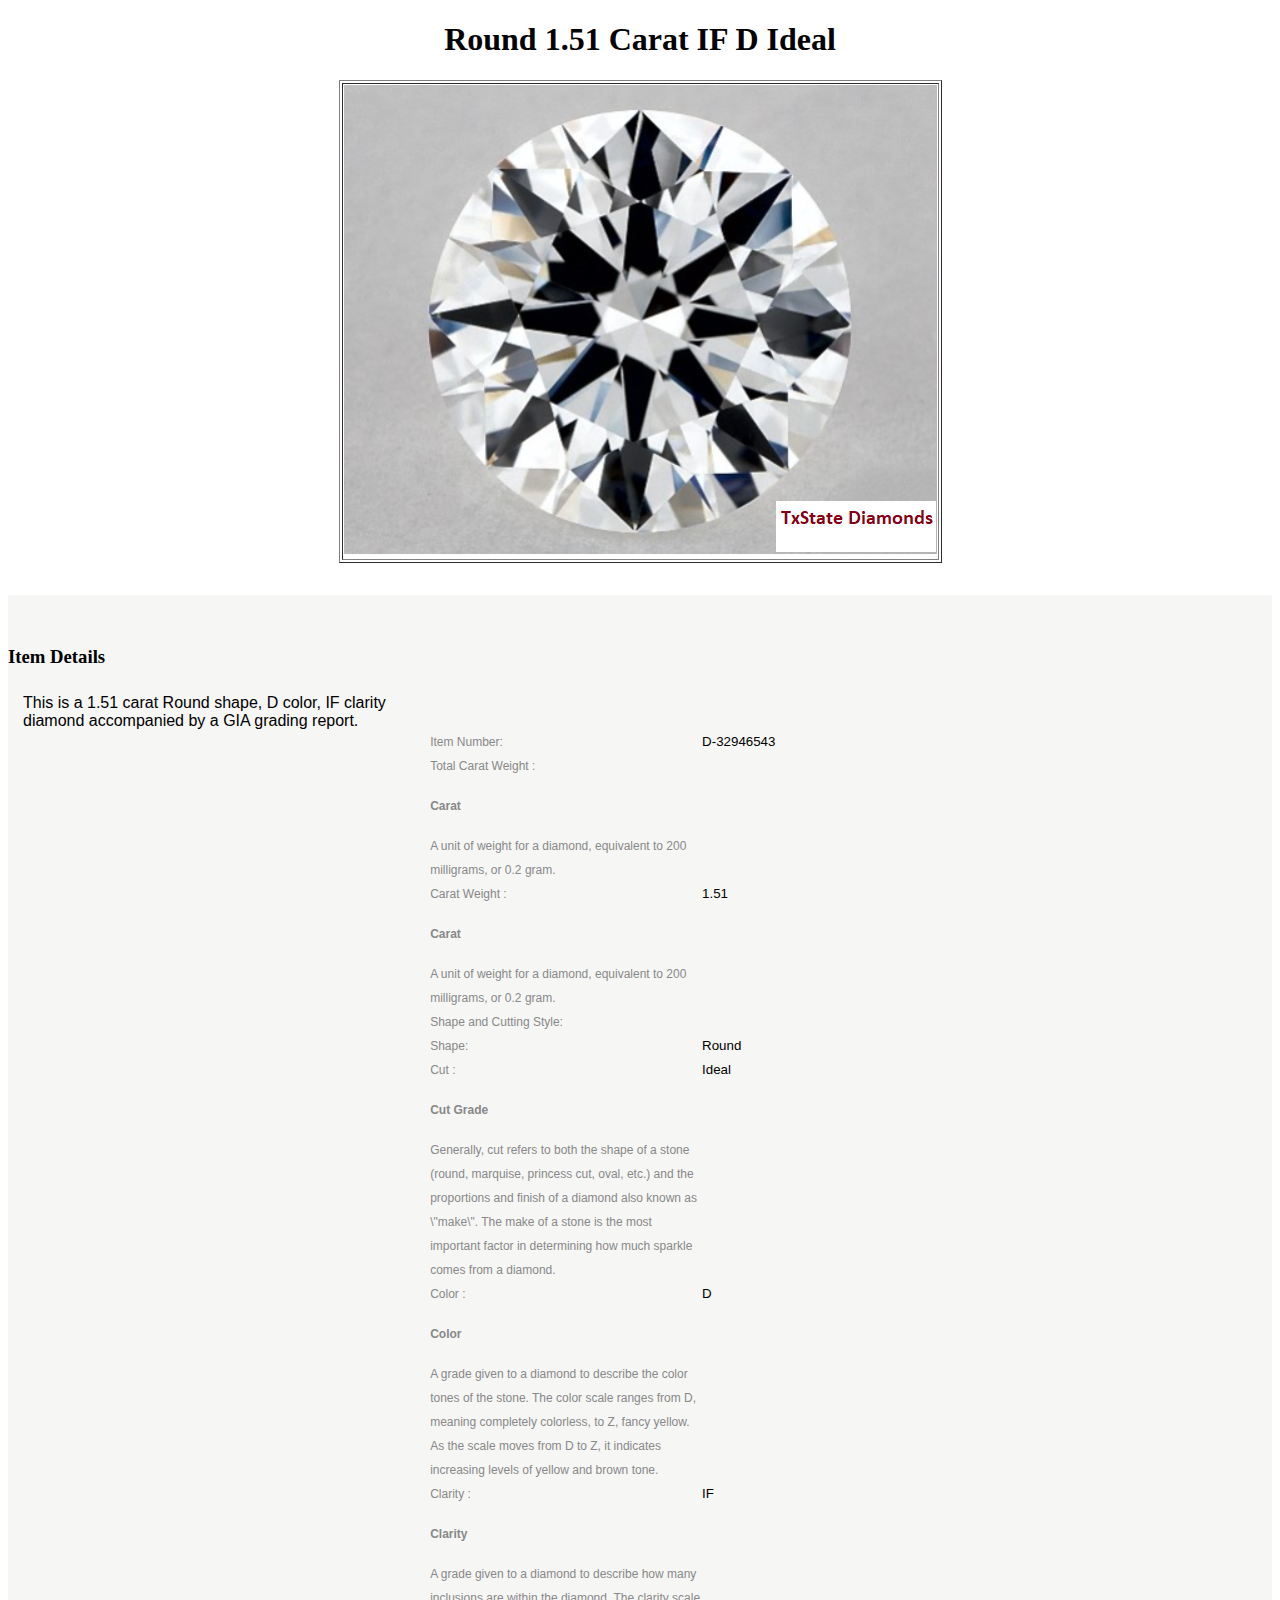
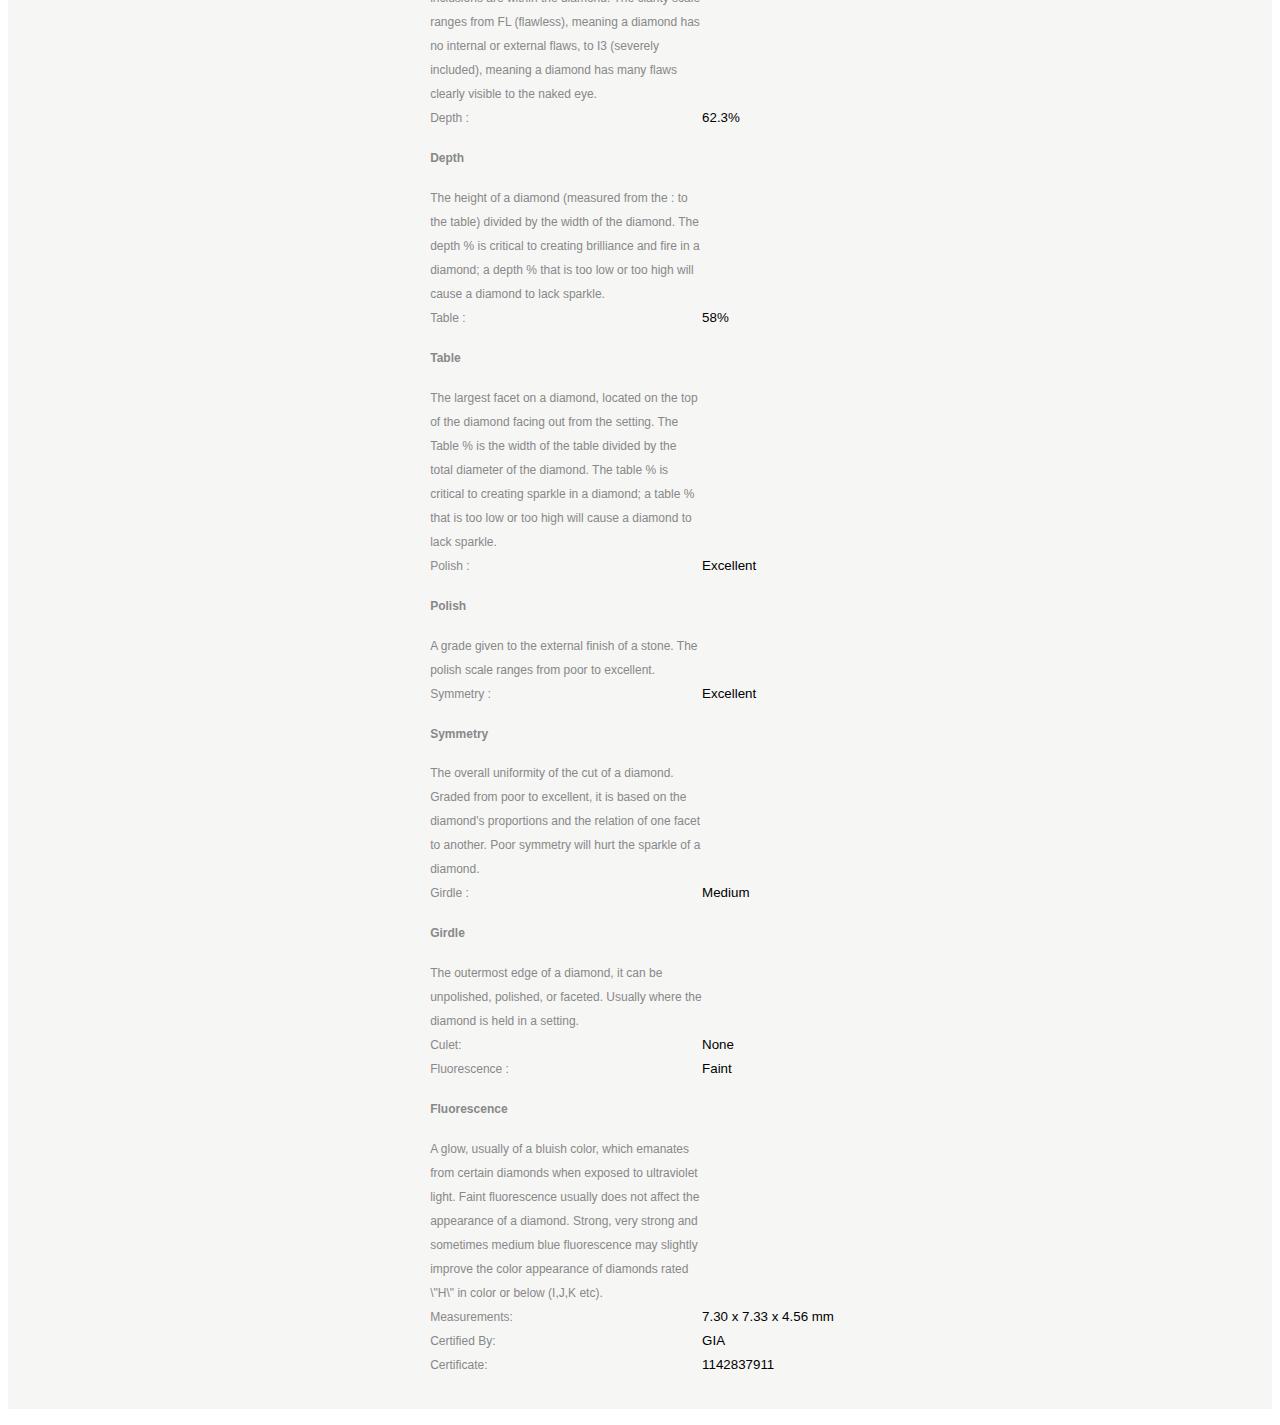
<file: web/round.html>
<!DOCTYPE html>
<html lang="en">
<head>
    <meta charset="UTF-8">
    <title>Round Diamond Info</title>
    <link rel="stylesheet" href="CSS/Styles.css" type="text/css"/>
</head>
<body>
<h1> Round 1.51 Carat IF D Ideal </h1>
<table align="center" border="auto">
    <th>
        <img src="photos/Round1.51_Ideal_IF_D_27,720.00.png" >
    </th>
</table>
<div class="product-details ">
    <h3>Item Details</h3>
    <span>
                This is a
                1.51 carat Round shape, D color, IF clarity diamond accompanied by a GIA grading report.
            </span>
    <ul class="solo diamond">
        <li class="field">
            Item Number:
        </li>
        <li>
            D-32946543
        </li>

        <li class="desktop field info-block" title="Carat">
            Total Carat Weight <a class="info-anchor" href="//www.adiamor.com/Education/Carat-Weight"><i class="fa fa-question-circle"></i></a>:
            <div class="info-tooltip">
                <h4>Carat</h4>
                A unit of weight for a diamond, equivalent to 200 milligrams, or 0.2 gram.
            </div>
        </li>
        <li class="phone field info-block" title="Carat">
            Carat Weight <a class="info-anchor" href="//www.adiamor.com/Education/Carat-Weight"><i class="fa fa-question-circle"></i></a>:
            <div class="info-tooltip">
                <h4>Carat</h4>
                A unit of weight for a diamond, equivalent to 200 milligrams, or 0.2 gram.
            </div>
        </li>
        <li>
            1.51
        </li>
        <li class="desktop field">
            Shape and Cutting Style:
        </li>
        <li class="phone field">
            Shape:
        </li>
        <li>
            Round
        </li>
        <li class="field info-block" title="Cut">
            Cut <a class="info-anchor" href="//www.adiamor.com/Education/Diamond-Cut"><i class="fa fa-question-circle"></i></a>:
            <div class="info-tooltip">
                <h4>Cut Grade</h4>
                Generally, cut refers to both the shape of a stone (round, marquise, princess cut, oval, etc.) and the proportions and finish of a diamond also known as \"make\".  The make of a stone is the most important factor in determining how much sparkle comes from a diamond.
            </div>
        </li>
        <li>
            Ideal
        </li>
        <li class="field info-block" title="Color">
            Color <a class="info-anchor" href="//www.adiamor.com/Education/Diamond-Color"><i class="fa fa-question-circle"></i></a>:
            <div class="info-tooltip">
                <h4>Color</h4>
                A grade given to a diamond to describe the color tones of the stone. The color scale ranges from D, meaning completely colorless, to Z, fancy yellow. As the scale moves from D to Z, it indicates increasing levels of yellow and brown tone.
            </div>
        </li>
        <li>
            D
        </li>
        <li class="field info-block" title="Clarity">
            Clarity <a class="info-anchor" href="//www.adiamor.com/Education/Diamond-Clarity"><i class="fa fa-question-circle"></i></a>:
            <div class="info-tooltip">
                <h4>Clarity</h4>
                A grade given to a diamond to describe how many inclusions are within the diamond. The clarity scale ranges from FL (flawless), meaning a diamond has no internal or external flaws, to I3 (severely included), meaning a diamond has many flaws clearly visible to the naked eye.
            </div>
        </li>
        <li>
            IF
        </li>
        <li class="field info-block" title="Depth">
            Depth <a class="info-anchor" href="//www.adiamor.com/Education/Diamond-Education"><i class="fa fa-question-circle"></i></a>:
            <div class="info-tooltip">
                <h4>Depth</h4>
                The height of a diamond (measured from the : to the table) divided by the width of the diamond. The depth % is critical to creating brilliance and fire in a diamond; a depth % that is too low or too high will cause a diamond to lack sparkle.
            </div>
        </li>
        <li>
            62.3%
        </li>
        <li class="field info-block" title="Table">
            Table <a class="info-anchor" href="//www.adiamor.com/Education/Diamond-Education"><i class="fa fa-question-circle"></i></a>:
            <div class="info-tooltip">
                <h4>Table</h4>
                The largest facet on a diamond, located on the top of the diamond facing out from the setting. The Table % is the width of the table divided by the total diameter of the diamond. The table % is critical to creating sparkle in a diamond; a table % that is too low or too high will cause a diamond to lack sparkle.
            </div>
        </li>
        <li>
            58%
        </li>
        <li class="field info-block" title="Polish">
            Polish <a class="info-anchor" href="//www.adiamor.com/Education/Diamond-Education"><i class="fa fa-question-circle"></i></a>:
            <div class="info-tooltip">
                <h4>Polish</h4>
                A grade given to the external finish of a stone. The polish scale ranges from poor to excellent.
            </div>
        </li>
        <li>
            Excellent
        </li>
        <li class="field info-block" title="Symmetry">
            Symmetry <a class="info-anchor" href="//www.adiamor.com/Education/Diamond-Education"><i class="fa fa-question-circle"></i></a>:
            <div class="info-tooltip">
                <h4>Symmetry</h4>
                The overall uniformity of the cut of a diamond. Graded from poor to excellent, it is based on the diamond's proportions and the relation of one facet to another.  Poor symmetry will hurt the sparkle of a diamond.
            </div>
        </li>
        <li>
            Excellent
        </li>
        <li class="field info-block" title="Girdle">
            Girdle <a class="info-anchor" href="//www.adiamor.com/Education/Diamond-Education"><i class="fa fa-question-circle"></i></a>:
            <div class="info-tooltip">
                <h4>Girdle</h4>
                The outermost edge of a diamond, it can be unpolished, polished, or faceted. Usually where the diamond is held in a setting.
            </div>
        </li>
        <li>
            Medium
        </li>
        <li class="field">
            Culet:
        </li>
        <li>
            None
        </li>
        <li class="field info-block" title="Fluorescence">
            Fluorescence <a class="info-anchor" href="//www.adiamor.com/Education/Diamond-Education"><i class="fa fa-question-circle"></i></a>:
            <div class="info-tooltip">
                <h4>Fluorescence</h4>
                A glow, usually of a bluish color, which emanates from certain diamonds when exposed to ultraviolet light. Faint fluorescence usually does not affect the appearance of a diamond. Strong, very strong and sometimes medium blue fluorescence may slightly improve the color appearance of diamonds rated \"H\" in color or below (I,J,K etc).
            </div>
        </li>
        <li>
            Faint
        </li>
        <li class="field">
            Measurements:
        </li>
        <li>
            7.30 x 7.33 x 4.56 mm
        </li>

        <li class="field">
            Certified By:
        </li>
        <li>
            GIA
        </li>
        <li class="field">
            Certificate:
        </li>
        <li>
            1142837911
        </li>
    </ul>
</div>
</body>
</html>
</file>
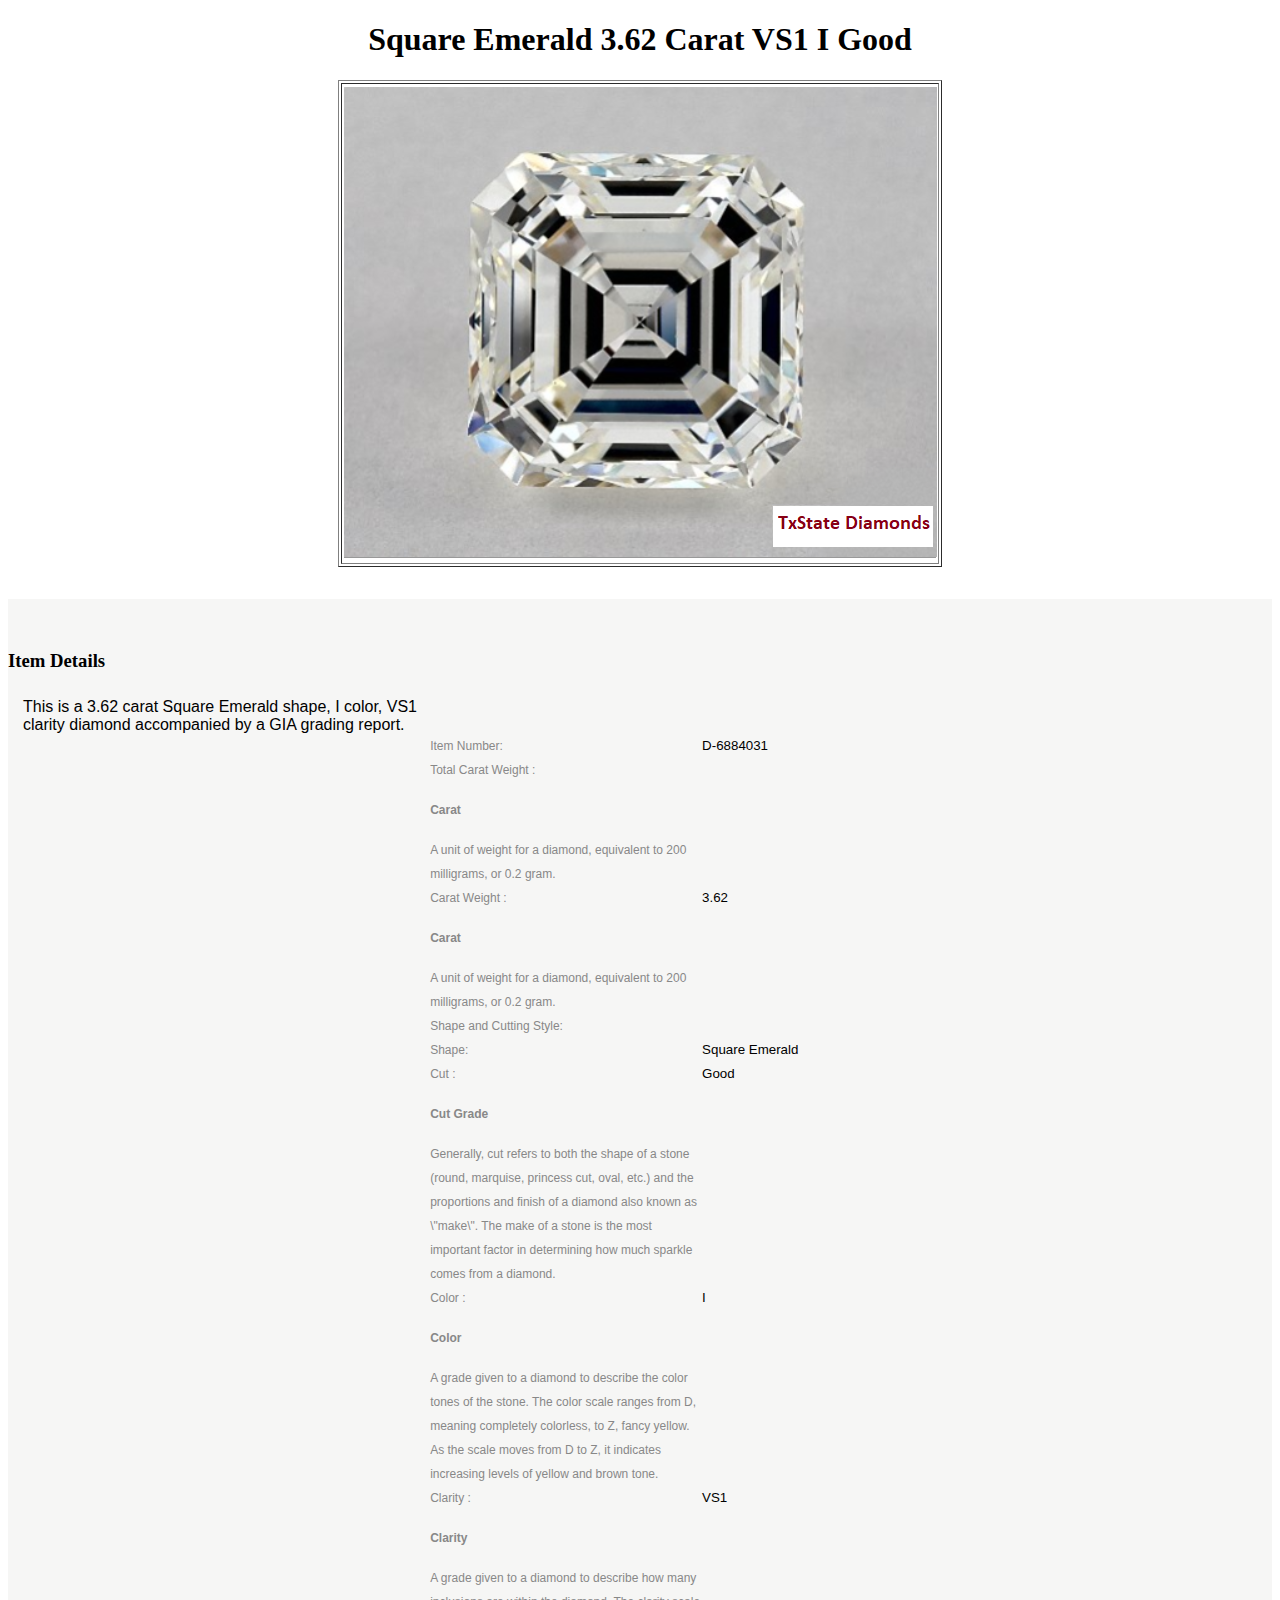
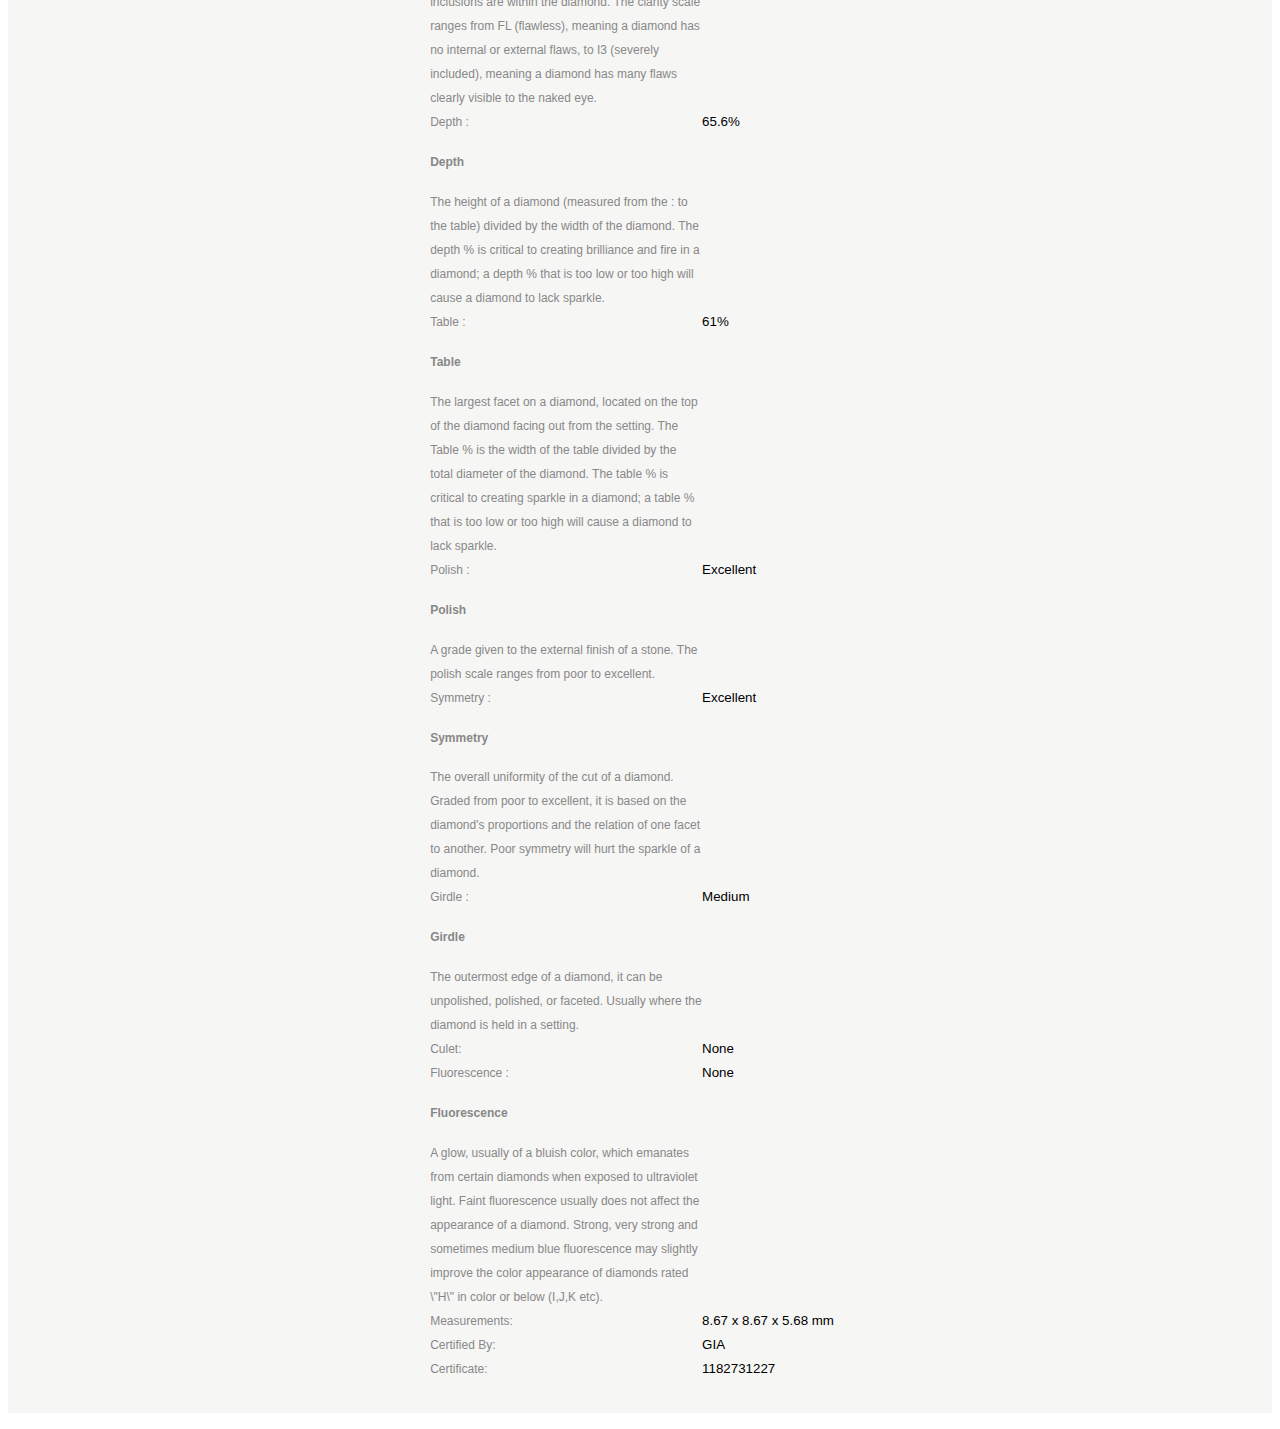
<file: web/sqEmerald.html>
<!DOCTYPE html>
<html lang="en">
<head>
    <meta charset="UTF-8">
    <title>Square Emerald Diamond Info</title>
    <link rel="stylesheet" href="CSS/Styles.css" type="text/css"/>
</head>
<body>
<h1> Square Emerald 3.62 Carat VS1 I Good </h1>
<table align="center" border="auto">
    <th>
        <img src="photos/SqEmerald3.62_I_VS1_Good_39,940.00.png" >
    </th>
</table>

<div class="product-details ">
    <h3>Item Details</h3>
    <span>
                This is a
                3.62 carat Square Emerald shape, I color, VS1 clarity diamond accompanied by a GIA grading report.
            </span>
    <ul class="solo diamond">
        <li class="field">
            Item Number:
        </li>
        <li>
            D-6884031
        </li>

        <li class="desktop field info-block" title="Carat">
            Total Carat Weight <a class="info-anchor" href="//www.adiamor.com/Education/Carat-Weight"><i class="fa fa-question-circle"></i></a>:
            <div class="info-tooltip">
                <h4>Carat</h4>
                A unit of weight for a diamond, equivalent to 200 milligrams, or 0.2 gram.
            </div>
        </li>
        <li class="phone field info-block" title="Carat">
            Carat Weight <a class="info-anchor" href="//www.adiamor.com/Education/Carat-Weight"><i class="fa fa-question-circle"></i></a>:
            <div class="info-tooltip">
                <h4>Carat</h4>
                A unit of weight for a diamond, equivalent to 200 milligrams, or 0.2 gram.
            </div>
        </li>
        <li>
            3.62
        </li>
        <li class="desktop field">
            Shape and Cutting Style:
        </li>
        <li class="phone field">
            Shape:
        </li>
        <li>
            Square Emerald
        </li>
        <li class="field info-block" title="Cut">
            Cut <a class="info-anchor" href="//www.adiamor.com/Education/Diamond-Cut"><i class="fa fa-question-circle"></i></a>:
            <div class="info-tooltip">
                <h4>Cut Grade</h4>
                Generally, cut refers to both the shape of a stone (round, marquise, princess cut, oval, etc.) and the proportions and finish of a diamond also known as \"make\".  The make of a stone is the most important factor in determining how much sparkle comes from a diamond.
            </div>
        </li>
        <li>
            Good
        </li>
        <li class="field info-block" title="Color">
            Color <a class="info-anchor" href="//www.adiamor.com/Education/Diamond-Color"><i class="fa fa-question-circle"></i></a>:
            <div class="info-tooltip">
                <h4>Color</h4>
                A grade given to a diamond to describe the color tones of the stone. The color scale ranges from D, meaning completely colorless, to Z, fancy yellow. As the scale moves from D to Z, it indicates increasing levels of yellow and brown tone.
            </div>
        </li>
        <li>
            I
        </li>
        <li class="field info-block" title="Clarity">
            Clarity <a class="info-anchor" href="//www.adiamor.com/Education/Diamond-Clarity"><i class="fa fa-question-circle"></i></a>:
            <div class="info-tooltip">
                <h4>Clarity</h4>
                A grade given to a diamond to describe how many inclusions are within the diamond. The clarity scale ranges from FL (flawless), meaning a diamond has no internal or external flaws, to I3 (severely included), meaning a diamond has many flaws clearly visible to the naked eye.
            </div>
        </li>
        <li>
            VS1
        </li>
        <li class="field info-block" title="Depth">
            Depth <a class="info-anchor" href="//www.adiamor.com/Education/Diamond-Education"><i class="fa fa-question-circle"></i></a>:
            <div class="info-tooltip">
                <h4>Depth</h4>
                The height of a diamond (measured from the : to the table) divided by the width of the diamond. The depth % is critical to creating brilliance and fire in a diamond; a depth % that is too low or too high will cause a diamond to lack sparkle.
            </div>
        </li>
        <li>
            65.6%
        </li>
        <li class="field info-block" title="Table">
            Table <a class="info-anchor" href="//www.adiamor.com/Education/Diamond-Education"><i class="fa fa-question-circle"></i></a>:
            <div class="info-tooltip">
                <h4>Table</h4>
                The largest facet on a diamond, located on the top of the diamond facing out from the setting. The Table % is the width of the table divided by the total diameter of the diamond. The table % is critical to creating sparkle in a diamond; a table % that is too low or too high will cause a diamond to lack sparkle.
            </div>
        </li>
        <li>
            61%
        </li>
        <li class="field info-block" title="Polish">
            Polish <a class="info-anchor" href="//www.adiamor.com/Education/Diamond-Education"><i class="fa fa-question-circle"></i></a>:
            <div class="info-tooltip">
                <h4>Polish</h4>
                A grade given to the external finish of a stone. The polish scale ranges from poor to excellent.
            </div>
        </li>
        <li>
            Excellent
        </li>
        <li class="field info-block" title="Symmetry">
            Symmetry <a class="info-anchor" href="//www.adiamor.com/Education/Diamond-Education"><i class="fa fa-question-circle"></i></a>:
            <div class="info-tooltip">
                <h4>Symmetry</h4>
                The overall uniformity of the cut of a diamond. Graded from poor to excellent, it is based on the diamond's proportions and the relation of one facet to another.  Poor symmetry will hurt the sparkle of a diamond.
            </div>
        </li>
        <li>
            Excellent
        </li>
        <li class="field info-block" title="Girdle">
            Girdle <a class="info-anchor" href="//www.adiamor.com/Education/Diamond-Education"><i class="fa fa-question-circle"></i></a>:
            <div class="info-tooltip">
                <h4>Girdle</h4>
                The outermost edge of a diamond, it can be unpolished, polished, or faceted. Usually where the diamond is held in a setting.
            </div>
        </li>
        <li>
            Medium
        </li>
        <li class="field">
            Culet:
        </li>
        <li>
            None
        </li>
        <li class="field info-block" title="Fluorescence">
            Fluorescence <a class="info-anchor" href="//www.adiamor.com/Education/Diamond-Education"><i class="fa fa-question-circle"></i></a>:
            <div class="info-tooltip">
                <h4>Fluorescence</h4>
                A glow, usually of a bluish color, which emanates from certain diamonds when exposed to ultraviolet light. Faint fluorescence usually does not affect the appearance of a diamond. Strong, very strong and sometimes medium blue fluorescence may slightly improve the color appearance of diamonds rated \"H\" in color or below (I,J,K etc).
            </div>
        </li>
        <li>
            None
        </li>
        <li class="field">
            Measurements:
        </li>
        <li>
            8.67 x 8.67 x 5.68 mm
        </li>

        <li class="field">
            Certified By:
        </li>
        <li>
            GIA
        </li>
        <li class="field">
            Certificate:
        </li>
        <li>
            1182731227
        </li>
    </ul>
</div>

</body>
</html>
</file>
<file: web/CSS/Styles.css>
.center {
    display: block;
    margin-left: auto;
    margin-right: auto;
    width: 50%;
}
h1 {
    text-align:center;
}
u1 {
    margin-top: 7.5px
}
span {

    width: 33.3%;
    float: left;
    padding: .5em 45px 0 15px;
    font-family: 'Lato',Verdana,Arial,Helvetica,sans-serif;
}
.product-details {
    background-color: #F6F6F5;
    clear: both;
    float: left;
    margin-top: 2em;
    margin-bottom: 1em;
    padding-top: 2em;
    padding-bottom: 2em;
}
product-details>u1.solo.diamond {
    margin-top : 7.5px;
}
.product-details>ul>li.field {
    width: 32.3%;
    font-size: 9pt;
    clear: both;
    color: #888;
    font-family: 'Libre Baskerville',Arial,Helvetica,serif;
    font-style: normal;
    letter-spacing: 0;
}
.product-details>ul>li {
    display: block;
    color: #000;
    font-family: 'Lato',Verdana,Arial,Helvetica,sans-serif;
    font-size: 10pt;
    line-height: 18pt;
    float: left;
}
.product-details>ul {
    width: 66.6%;
    float: right;
}
ul, ol {
    list-style-type: none;
    padding: 0px;
    margin: 0;
}

.product-details>ul>li {
    display: block;
    color: #000;
    font-family: 'Lato',Verdana,Arial,Helvetica,sans-serif;
    font-size: 10pt;
    line-height: 18pt;
    float: left;
}
</file>
